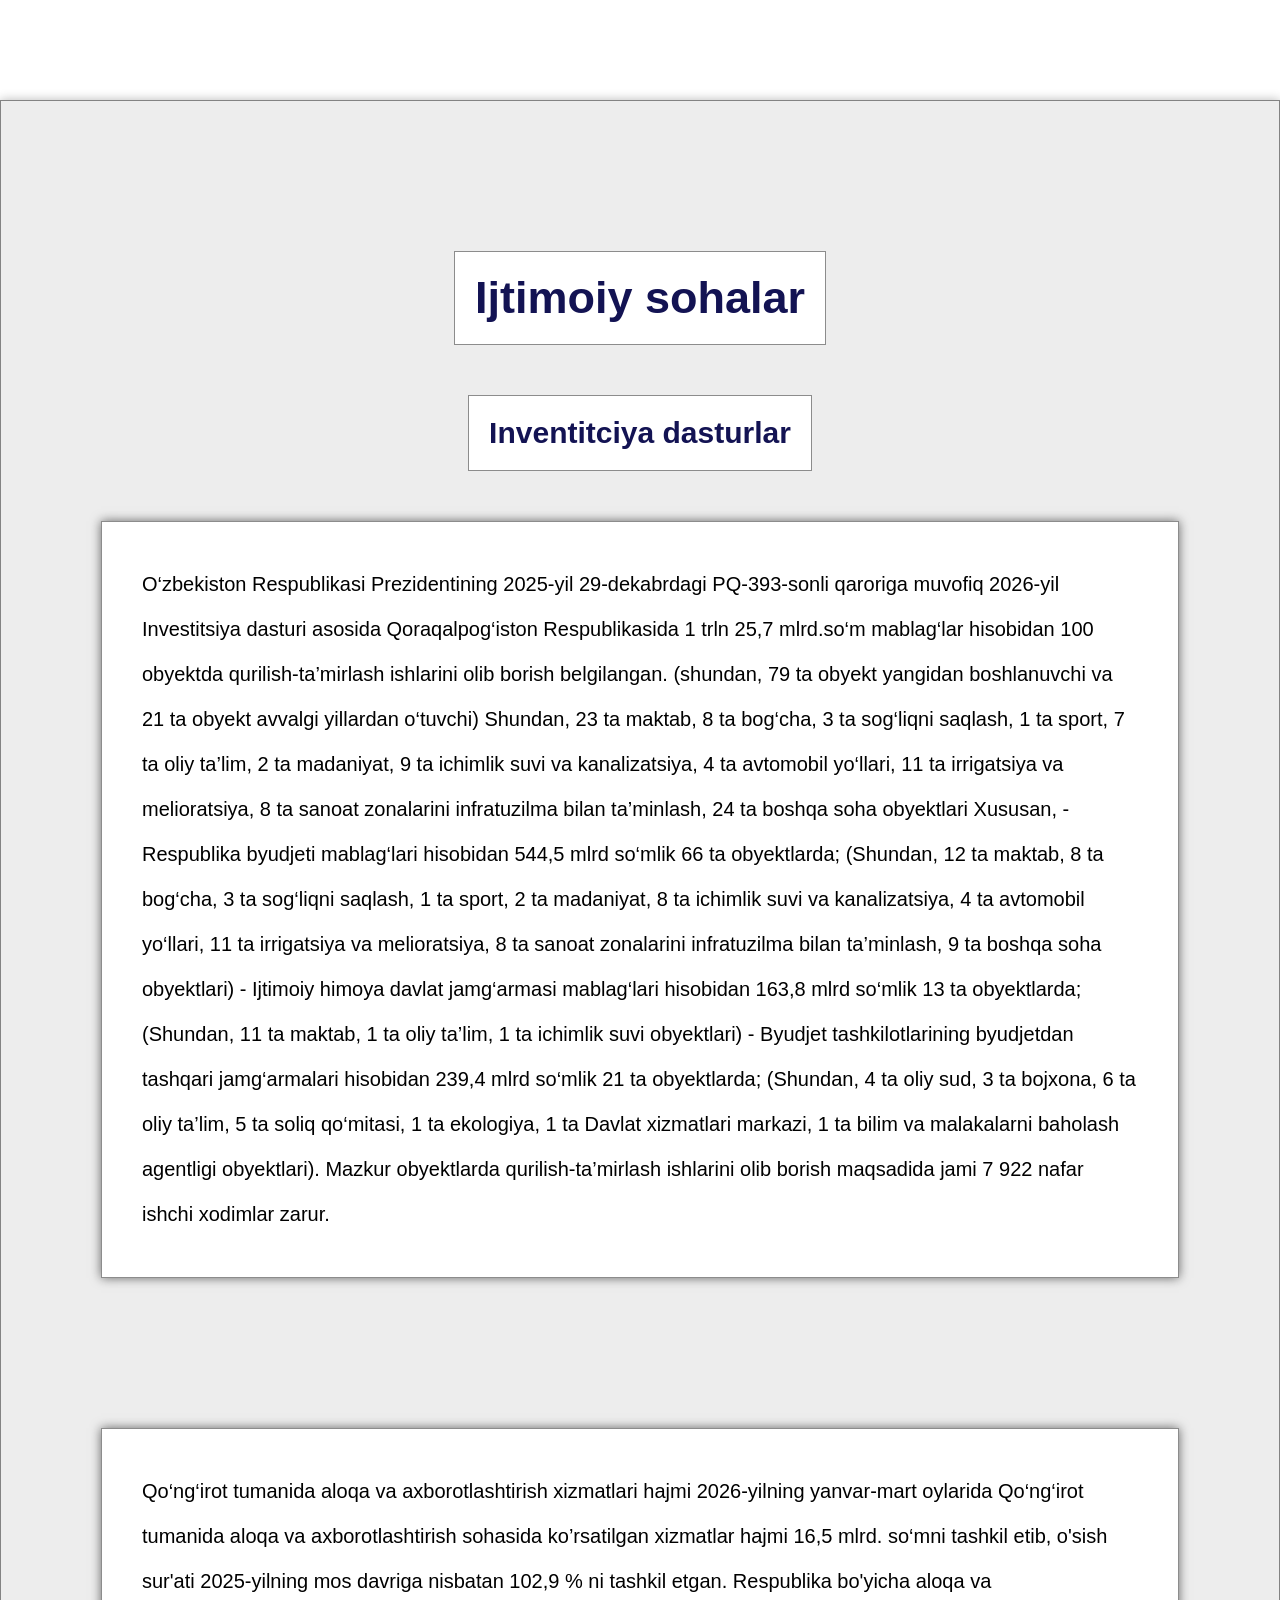
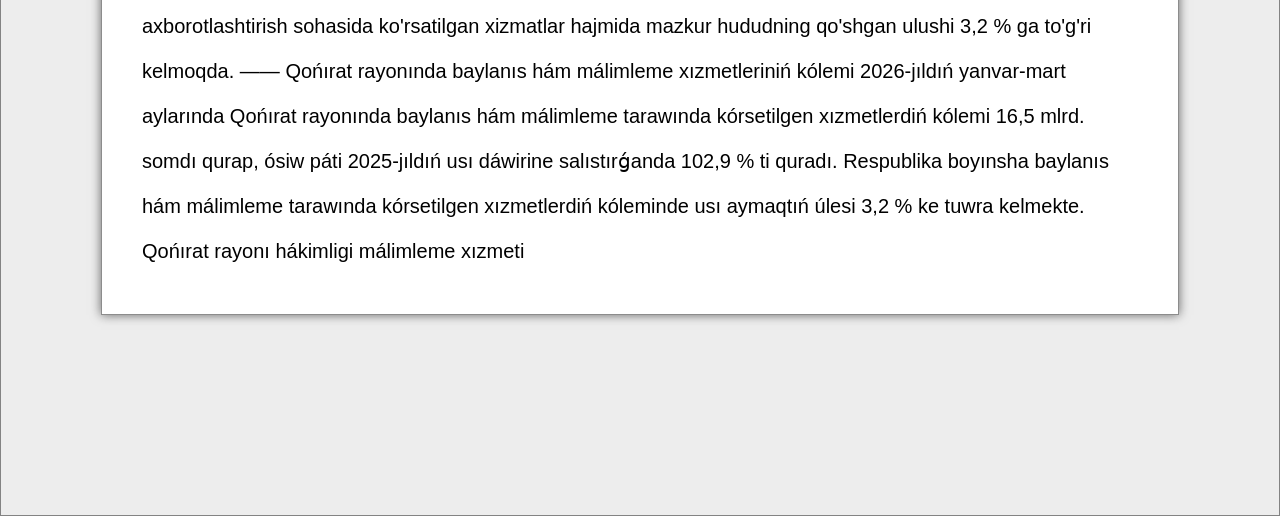
<file: a.html>
<!DOCTYPE html>
<html lang="en">

<head>
    <meta charset="UTF-8">
    <meta name="viewport" content="width=device-width, initial-scale=1.0">
    <title>Document</title>
    <link rel="stylesheet" href="./style.css">
</head>

<body>

    <div class="container1">
        <h1 class="hokimyat">Ijtimoiy sohalar</h1>
        <h1 class="title">Inventitciya dasturlar</h1>
        <p class="malumot">O‘zbekiston Respublikasi Prezidentining 2025-yil 29-dekabrdagi PQ-393-sonli qaroriga muvofiq
            2026-yil Investitsiya dasturi asosida Qoraqalpog‘iston Respublikasida 1 trln 25,7 mlrd.so‘m mablag‘lar
            hisobidan 100 obyektda qurilish-ta’mirlash ishlarini olib borish belgilangan. (shundan, 79 ta obyekt
            yangidan boshlanuvchi va 21 ta obyekt avvalgi yillardan o‘tuvchi)

            Shundan, 23 ta maktab, 8 ta bog‘cha, 3 ta sog‘liqni saqlash, 1 ta sport, 7 ta oliy ta’lim, 2 ta madaniyat, 9
            ta ichimlik suvi va kanalizatsiya, 4 ta avtomobil yo‘llari, 11 ta irrigatsiya va melioratsiya, 8 ta sanoat
            zonalarini infratuzilma bilan ta’minlash, 24 ta boshqa soha obyektlari

            Xususan,

            - Respublika byudjeti mablag‘lari hisobidan 544,5 mlrd so‘mlik 66 ta obyektlarda;

            (Shundan, 12 ta maktab, 8 ta bog‘cha, 3 ta sog‘liqni saqlash, 1 ta sport, 2 ta madaniyat, 8 ta ichimlik suvi
            va kanalizatsiya, 4 ta avtomobil yo‘llari, 11 ta irrigatsiya va melioratsiya, 8 ta sanoat zonalarini
            infratuzilma bilan ta’minlash, 9 ta boshqa soha obyektlari)

            - Ijtimoiy himoya davlat jamg‘armasi mablag‘lari hisobidan 163,8 mlrd so‘mlik 13 ta obyektlarda;

            (Shundan, 11 ta maktab, 1 ta oliy ta’lim, 1 ta ichimlik suvi obyektlari)

            - Byudjet tashkilotlarining byudjetdan tashqari jamg‘armalari hisobidan 239,4 mlrd so‘mlik 21 ta
            obyektlarda;

            (Shundan, 4 ta oliy sud, 3 ta bojxona, 6 ta oliy ta’lim, 5 ta soliq qo‘mitasi, 1 ta ekologiya, 1 ta Davlat
            xizmatlari markazi,

            1 ta bilim va malakalarni baholash agentligi obyektlari).

            Mazkur obyektlarda qurilish-ta’mirlash ishlarini olib borish maqsadida jami 7 922 nafar ishchi xodimlar
            zarur.</p>
        <p class="malumot">Qo‘ng‘irot tumanida aloqa va axborotlashtirish xizmatlari hajmi

            2026-yilning yanvar-mart oylarida Qo‘ng‘irot tumanida aloqa va axborotlashtirish sohasida ko’rsatilgan
            xizmatlar hajmi 16,5 mlrd. so‘mni tashkil etib, o'sish sur'ati 2025-yilning mos davriga nisbatan 102,9 % ni
            tashkil etgan. Respublika bo'yicha aloqa va axborotlashtirish sohasida ko'rsatilgan xizmatlar hajmida mazkur
            hududning qo'shgan ulushi 3,2 % ga to'g'ri kelmoqda.

            ——

            Qońırat rayonında baylanıs hám málimleme xızmetleriniń kólemi

            2026-jıldıń yanvar-mart aylarında Qońırat rayonında baylanıs hám málimleme tarawında kórsetilgen
            xızmetlerdiń kólemi 16,5 mlrd. somdı qurap, ósiw páti 2025-jıldıń usı dáwirine salıstırǵanda 102,9 % ti
            quradı. Respublika boyınsha baylanıs hám málimleme tarawında kórsetilgen xızmetlerdiń kóleminde usı aymaqtıń
            úlesi 3,2 % ke tuwra kelmekte.

            Qońırat rayonı hákimligi málimleme xızmeti
            
    </div>
</body>

</html>
</file>
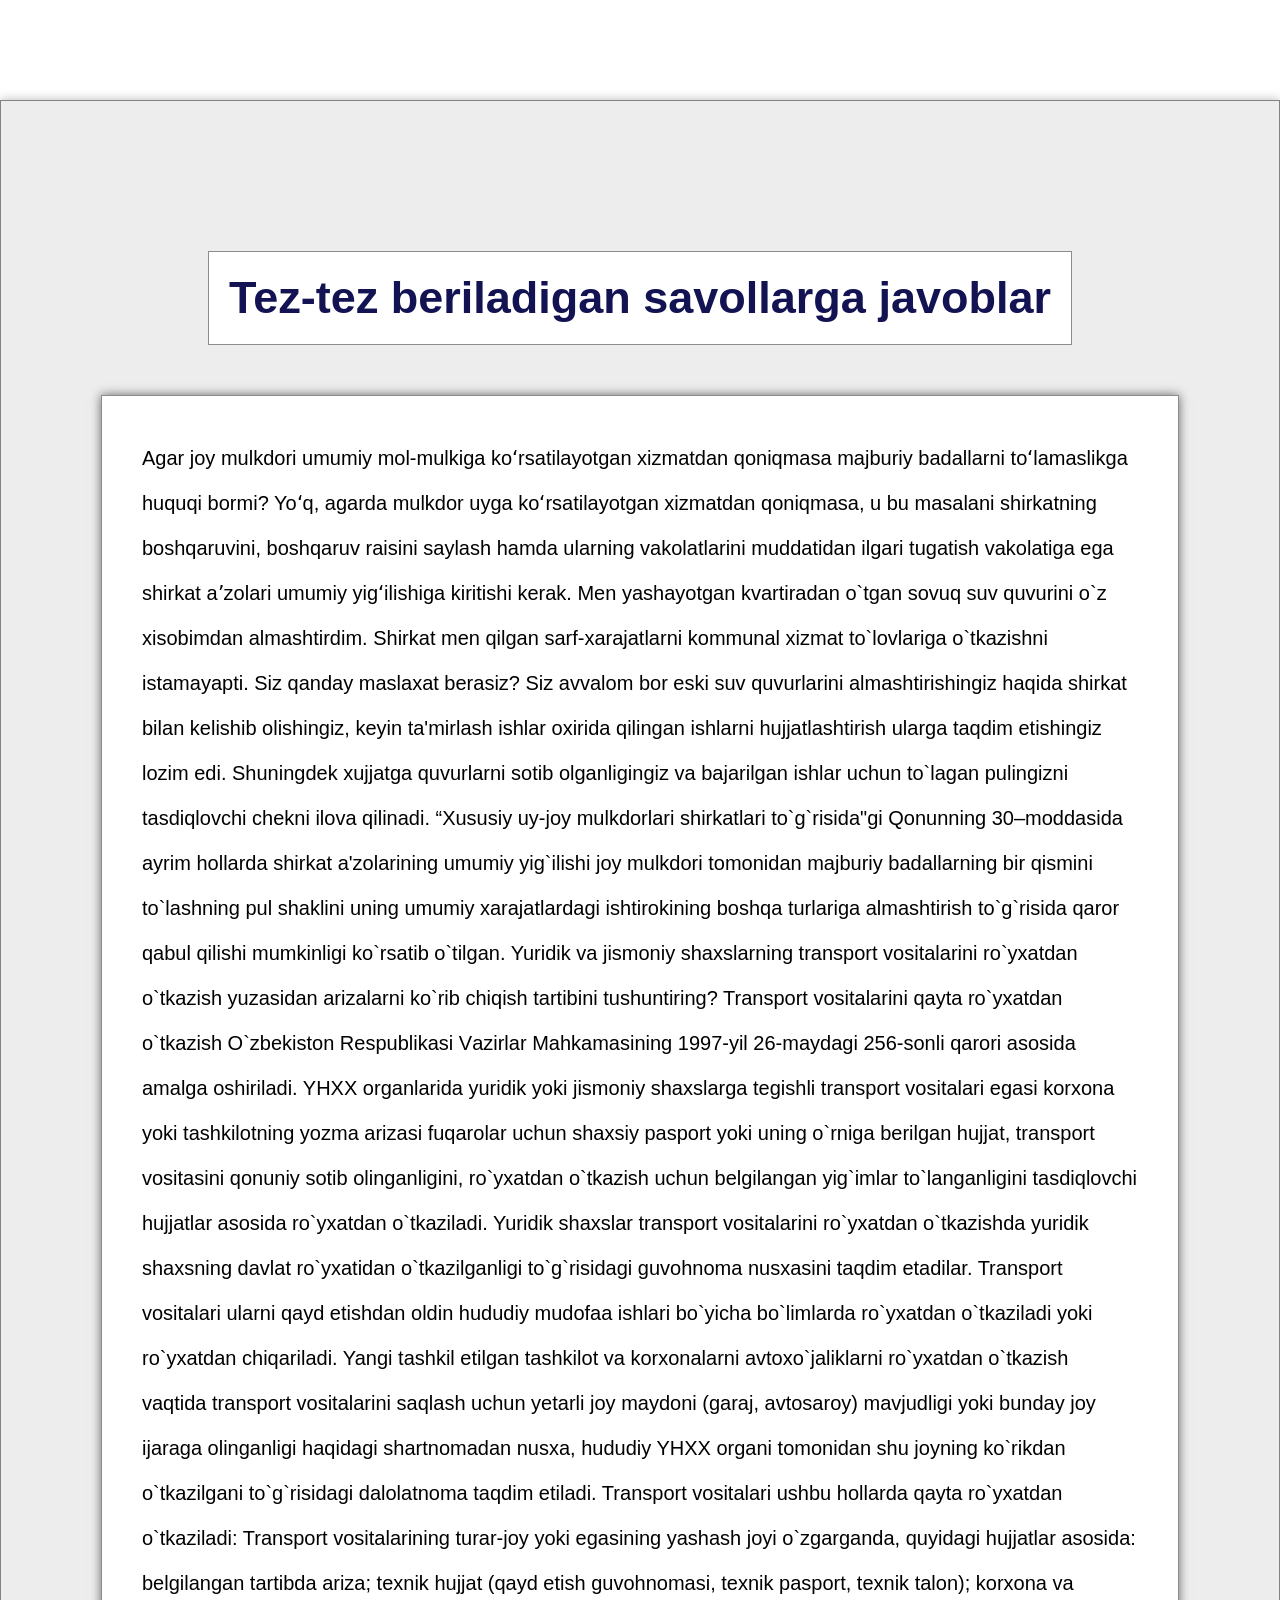
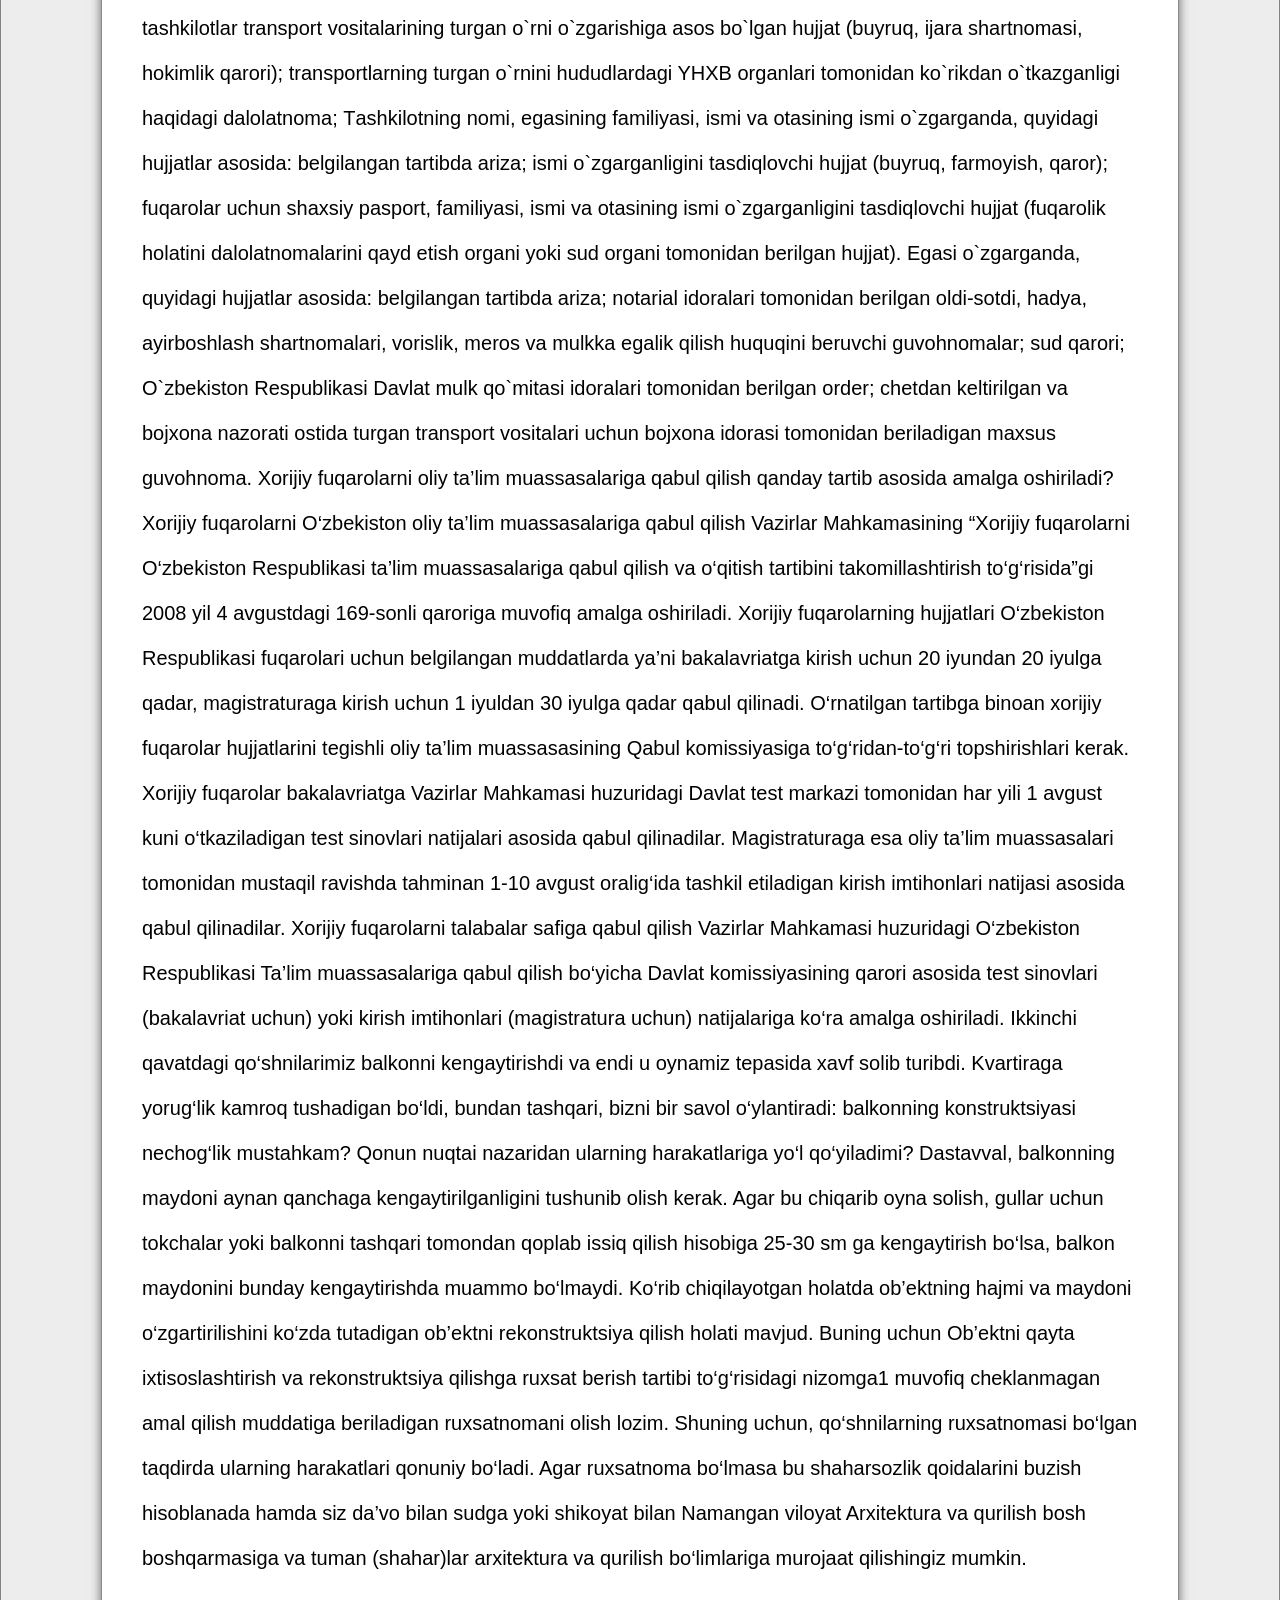
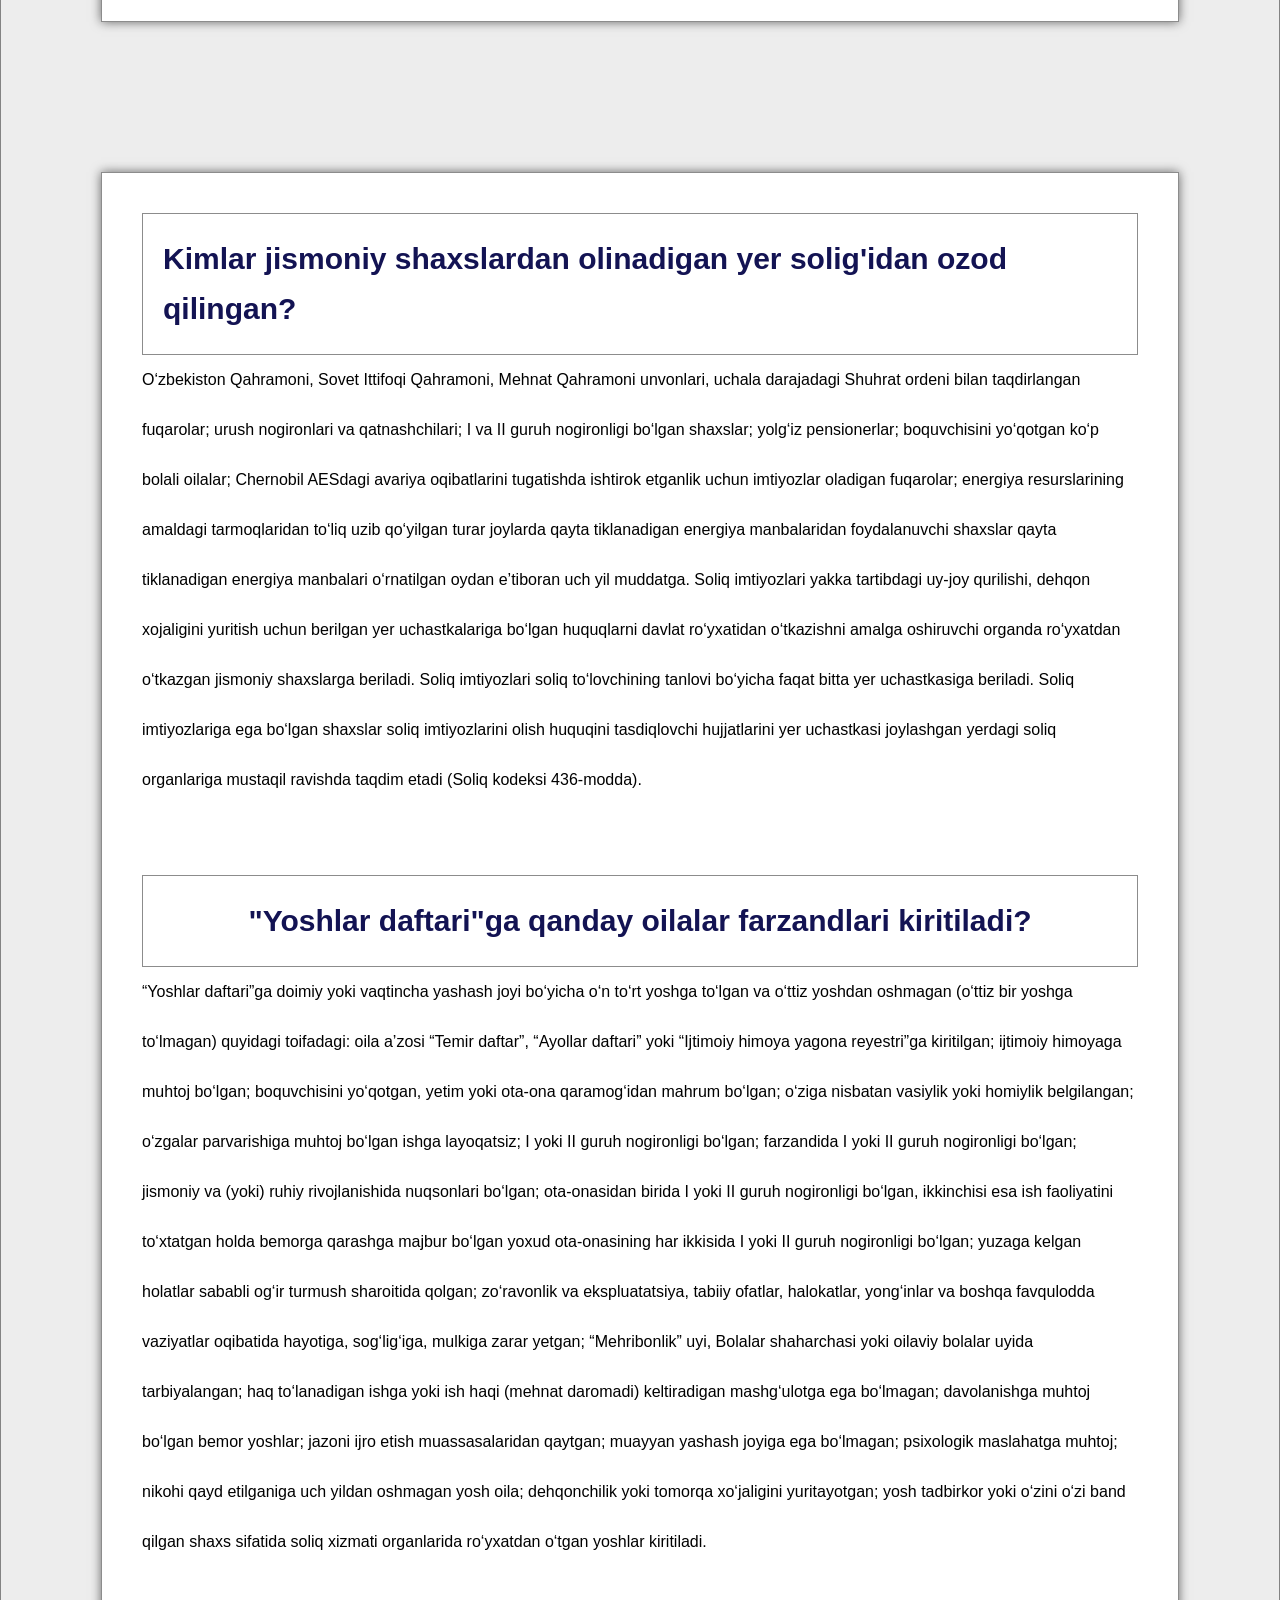
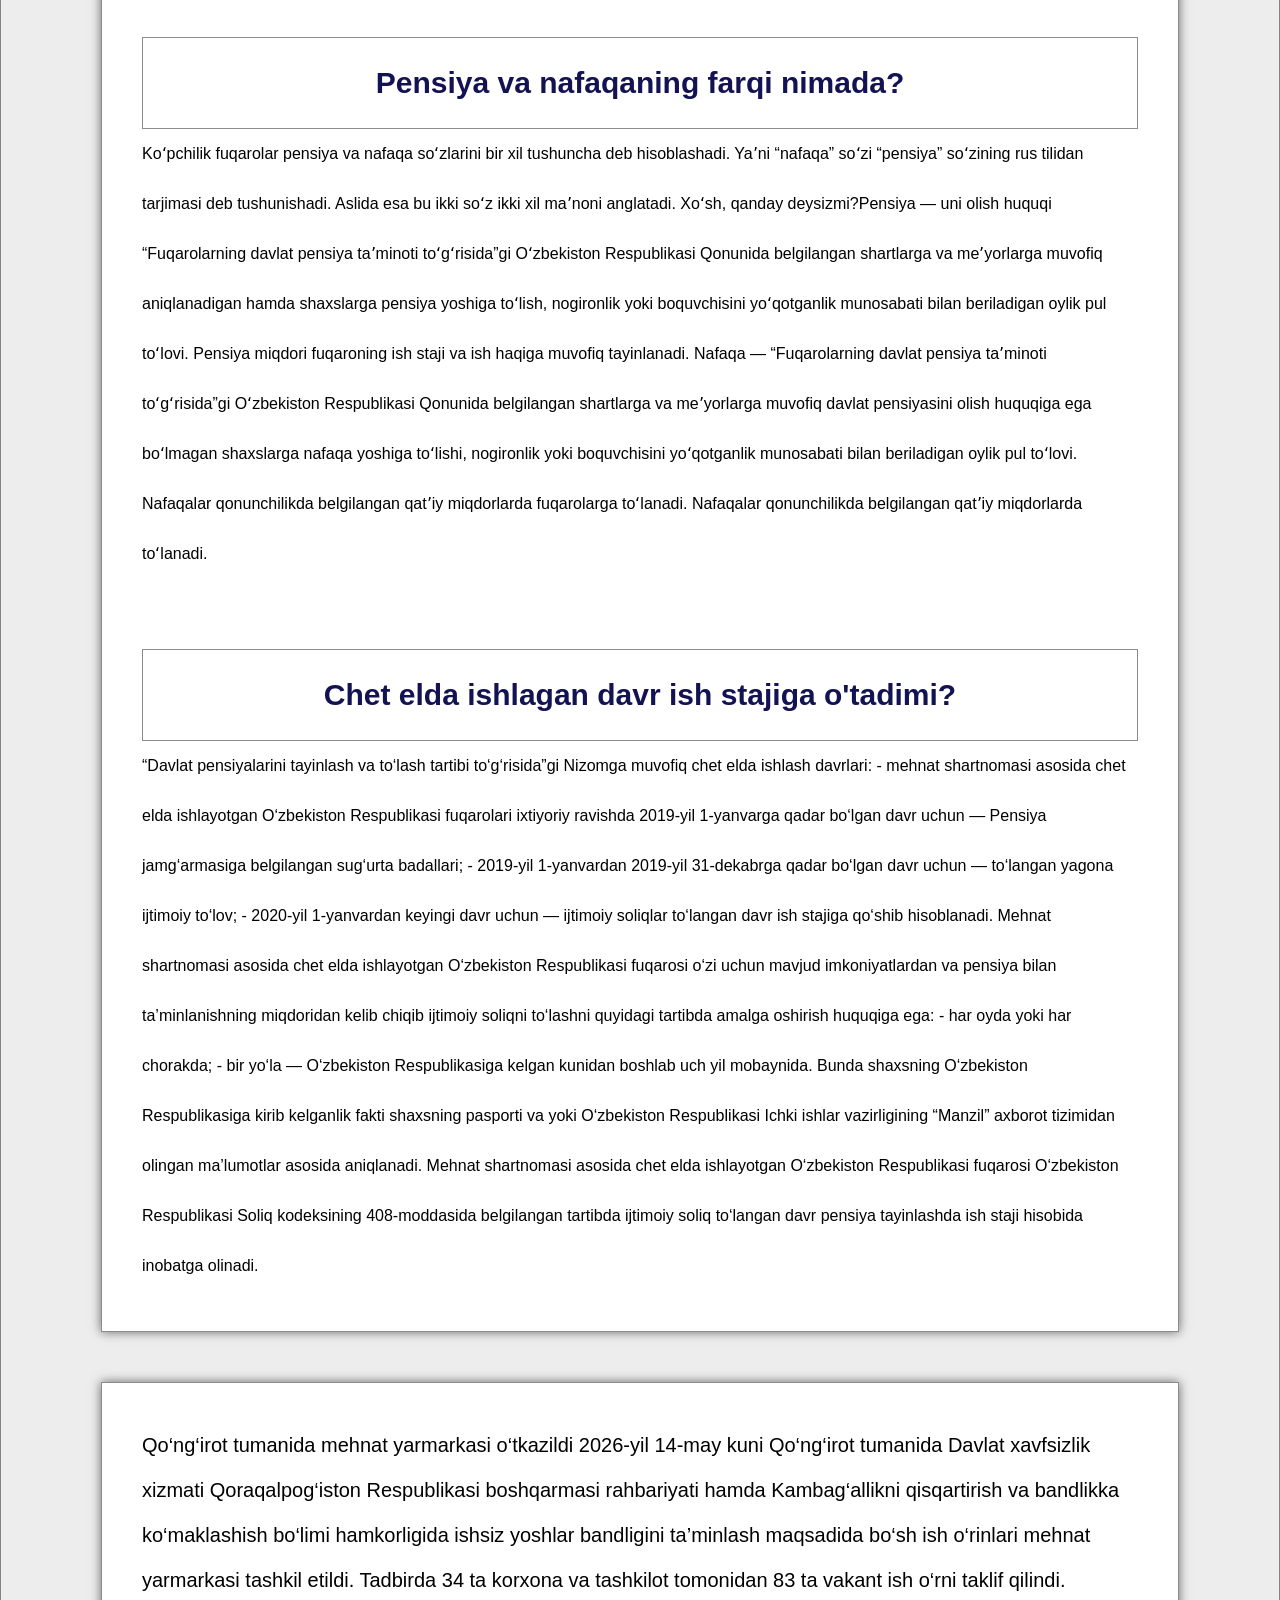
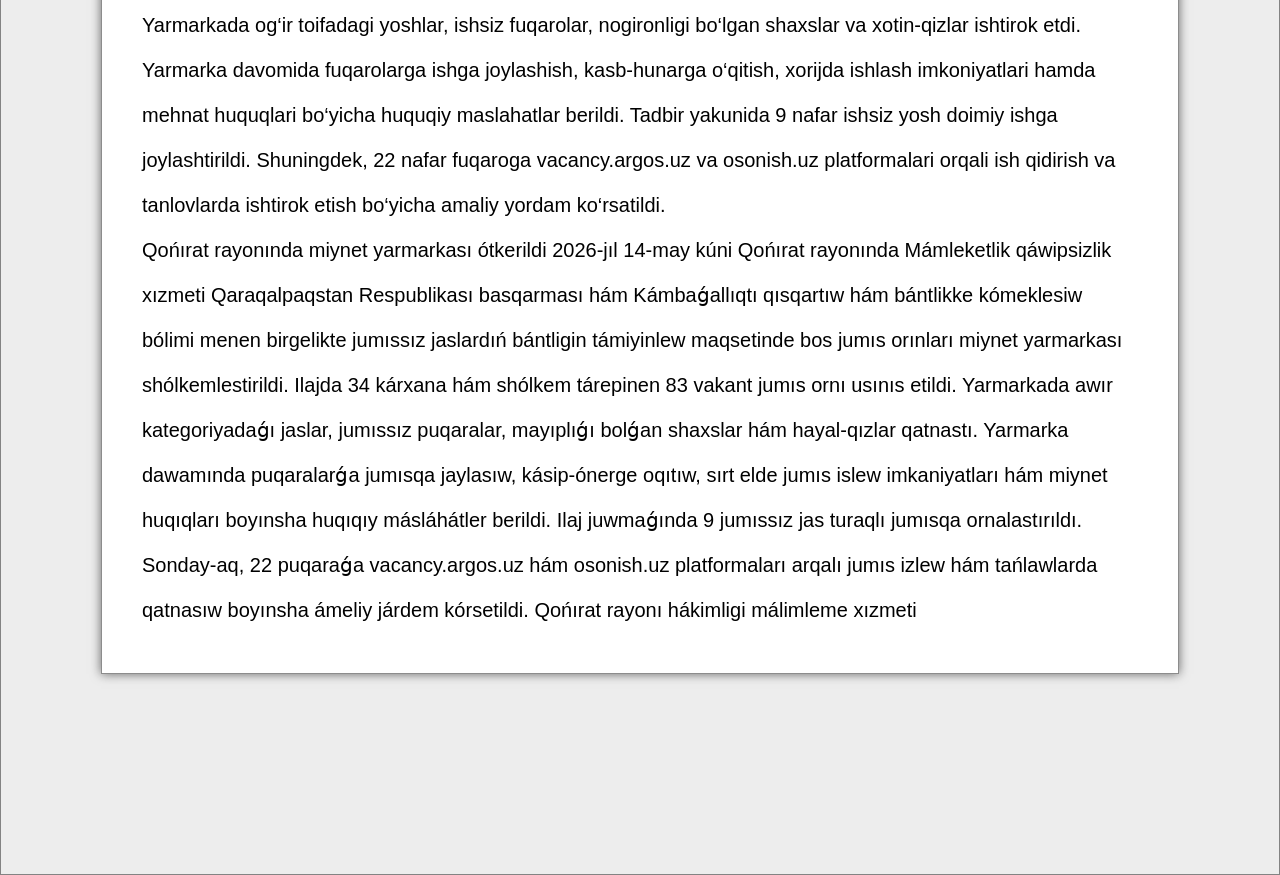
<file: f.html>
<!DOCTYPE html>
<html lang="en">

<head>
    <meta charset="UTF-8">
    <meta name="viewport" content="width=device-width, initial-scale=1.0">
    <title>Document</title>
    <link rel="stylesheet" href="./style.css">
</head>

<body>

    <div class="container1">
        <h1 class="hokimyat">Tez-tez beriladigan savollarga javoblar</h1>
        <p class="malumot">​Agar joy mulkdori umumiy mol-mulkiga koʻrsatilayotgan xizmatdan qoniqmasa majburiy
            badallarni toʻlamaslikga huquqi bormi?
            Yoʻq, agarda mulkdor uyga koʻrsatilayotgan xizmatdan qoniqmasa, u bu masalani shirkatning boshqaruvini,
            boshqaruv raisini saylash hamda ularning vakolatlarini muddatidan ilgari tugatish vakolatiga ega shirkat
            aʼzolari umumiy yigʻilishiga kiritishi kerak.

            Men yashаyotgаn kvаrtirаdаn o`tgаn sovuq suv quvurini o`z xisobimdаn аlmаshtirdim. Shirkаt men qilgаn
            sаrf-xаrаjаtlаrni kommunаl xizmаt to`lovlаrigа o`tkаzishni istаmаyapti. Siz qаndаy mаslаxаt berаsiz?
            Siz аvvаlom bor eski suv quvurlаrini аlmаshtirishingiz hаqidа shirkаt bilаn kelishib olishingiz, keyin
            tа'mirlаsh ishlаr oxiridа qilingаn ishlаrni hujjаtlаshtirish ulаrgа tаqdim etishingiz lozim edi. Shuningdek
            xujjаtgа quvurlаrni sotib olgаnligingiz vа bаjаrilgаn ishlаr uchun to`lаgаn pulingizni tаsdiqlovchi chekni
            ilovа qilinаdi. “Xususiy uy-joy mulkdorlаri shirkаtlаri to`g`risidа"gi Qonunning 30–moddаsidа аyrim hollаrdа
            shirkаt а'zolаrining umumiy yig`ilishi joy mulkdori tomonidаn mаjburiy bаdаllаrning bir qismini to`lаshning
            pul shаklini uning umumiy xаrаjаtlаrdаgi ishtirokining boshqа turlаrigа аlmаshtirish to`g`risidа qаror qаbul
            qilishi mumkinligi ko`rsаtib o`tilgаn.

            Yuridik vа jismoniy shаxslаrning trаnsport vositаlаrini ro`yxаtdаn o`tkаzish yuzаsidаn аrizаlаrni ko`rib
            chiqish tаrtibini tushuntiring?
            Trаnsport vositаlаrini qаytа ro`yxаtdаn o`tkаzish O`zbekiston Respublikаsi Vаzirlаr Mаhkаmаsining 1997-yil
            26-mаydаgi 256-sonli qаrori аsosidа аmаlgа oshirilаdi.
            YHXX orgаnlаridа yuridik yoki jismoniy shаxslаrgа tegishli trаnsport vositаlаri egаsi korxonа yoki
            tаshkilotning yozmа аrizаsi fuqаrolаr uchun shаxsiy pаsport yoki uning o`rnigа berilgаn hujjаt, trаnsport
            vositаsini qonuniy sotib olingаnligini, ro`yxаtdаn o`tkаzish uchun belgilаngаn yig`imlаr to`lаngаnligini
            tаsdiqlovchi hujjаtlаr аsosidа ro`yxаtdаn o`tkаzilаdi.
            Yuridik shаxslаr trаnsport vositаlаrini ro`yxаtdаn o`tkаzishdа yuridik shаxsning dаvlаt ro`yxаtidаn
            o`tkаzilgаnligi to`g`risidаgi guvohnomа nusxаsini tаqdim etаdilаr.
            Trаnsport vositаlаri ulаrni qаyd etishdаn oldin hududiy mudofаа ishlаri bo`yichа bo`limlаrdа ro`yxаtdаn
            o`tkаzilаdi yoki ro`yxаtdаn chiqаrilаdi.
            Yangi tаshkil etilgаn tаshkilot vа korxonаlаrni аvtoxo`jаliklаrni ro`yxаtdаn o`tkаzish vаqtidа trаnsport
            vositаlаrini sаqlаsh uchun yetаrli joy mаydoni (gаrаj, аvtosаroy) mаvjudligi yoki bundаy joy ijаrаgа
            olingаnligi hаqidаgi shаrtnomаdаn nusxа, hududiy YHXX orgаni tomonidаn shu joyning ko`rikdаn o`tkаzilgаni
            to`g`risidаgi dаlolаtnomа tаqdim etilаdi.
            Trаnsport vositаlаri ushbu hollаrdа qаytа ro`yxаtdаn o`tkаzilаdi:
            Trаnsport vositаlаrining turаr-joy yoki egаsining yashаsh joyi o`zgаrgаndа, quyidаgi hujjаtlаr аsosidа:
            belgilаngаn tаrtibdа аrizа;
            texnik hujjаt (qаyd etish guvohnomаsi, texnik pаsport, texnik tаlon);
            korxonа vа tаshkilotlаr trаnsport vositаlаrining turgаn o`rni o`zgаrishigа аsos bo`lgаn hujjаt (buyruq,
            ijаrа shаrtnomаsi, hokimlik qаrori);
            trаnsportlаrning turgаn o`rnini hududlаrdаgi YHXB orgаnlаri tomonidаn ko`rikdаn o`tkаzgаnligi hаqidаgi
            dаlolаtnomа;
            Tаshkilotning nomi, egаsining fаmiliyasi, ismi vа otаsining ismi o`zgаrgаndа, quyidаgi hujjаtlаr аsosidа:
            belgilаngаn tаrtibdа аrizа;
            ismi o`zgаrgаnligini tаsdiqlovchi hujjаt (buyruq, fаrmoyish, qаror);
            fuqаrolаr uchun shаxsiy pаsport, fаmiliyasi, ismi vа otаsining ismi o`zgаrgаnligini tаsdiqlovchi hujjаt
            (fuqаrolik holаtini dаlolаtnomаlаrini qаyd etish orgаni yoki sud orgаni tomonidаn berilgаn hujjаt).
            Egаsi o`zgаrgаndа, quyidаgi hujjаtlаr аsosidа:
            belgilаngаn tаrtibdа аrizа;
            notаriаl idorаlаri tomonidаn berilgаn oldi-sotdi, hаdya, аyirboshlаsh shаrtnomаlаri, vorislik, meros vа
            mulkkа egаlik qilish huquqini beruvchi guvohnomаlаr;
            sud qаrori;
            O`zbekiston Respublikаsi Dаvlаt mulk qo`mitаsi idorаlаri tomonidаn berilgаn order;
            chetdаn keltirilgаn vа bojxonа nаzorаti ostidа turgаn trаnsport vositаlаri uchun bojxonа idorаsi tomonidаn
            berilаdigаn mаxsus guvohnomа.

            Xorijiy fuqarolarni oliy ta’lim muassasalariga qabul qilish qanday tartib asosida amalga oshiriladi?
            Xorijiy fuqarolarni O‘zbekiston oliy ta’lim muassasalariga qabul qilish Vazirlar Mahkamasining “Xorijiy
            fuqarolarni O‘zbekiston Respublikasi ta’lim muassasalariga qabul qilish va o‘qitish tartibini
            takomillashtirish to‘g‘risida”gi 2008 yil 4 avgustdagi 169-sonli qaroriga muvofiq amalga oshiriladi.
            Xorijiy fuqarolarning hujjatlari O‘zbekiston Respublikasi fuqarolari uchun belgilangan muddatlarda ya’ni
            bakalavriatga kirish uchun 20 iyundan 20 iyulga qadar, magistraturaga kirish uchun 1 iyuldan 30 iyulga qadar
            qabul qilinadi. O‘rnatilgan tartibga binoan xorijiy fuqarolar hujjatlarini tegishli oliy ta’lim
            muassasasining Qabul komissiyasiga to‘g‘ridan-to‘g‘ri topshirishlari kerak.
            Xorijiy fuqarolar bakalavriatga Vazirlar Mahkamasi huzuridagi Davlat test markazi tomonidan har yili 1
            avgust kuni o‘tkaziladigan test sinovlari natijalari asosida qabul qilinadilar. Magistraturaga esa oliy
            ta’lim muassasalari tomonidan mustaqil ravishda tahminan 1-10 avgust oralig‘ida tashkil etiladigan kirish
            imtihonlari natijasi asosida qabul qilinadilar.
            Xorijiy fuqarolarni talabalar safiga qabul qilish Vazirlar Mahkamasi huzuridagi O‘zbekiston Respublikasi
            Ta’lim muassasalariga qabul qilish bo‘yicha Davlat komissiyasining qarori asosida test sinovlari
            (bakalavriat uchun) yoki kirish imtihonlari (magistratura uchun) natijalariga ko‘ra amalga oshiriladi.

            Ikkinchi qavatdagi qo‘shnilarimiz balkonni kengaytirishdi va endi u oynamiz tepasida xavf solib turibdi.
            Kvartiraga yorug‘lik kamroq tushadigan bo‘ldi, bundan tashqari, bizni bir savol o‘ylantiradi: balkonning
            konstruktsiyasi nechog‘lik mustahkam? Qonun nuqtai nazaridan ularning harakatlariga yo‘l qo‘yiladimi?
            Dastavval, balkonning maydoni aynan qanchaga kengaytirilganligini tushunib olish kerak. Agar bu chiqarib
            oyna solish, gullar uchun tokchalar yoki balkonni tashqari tomondan qoplab issiq qilish hisobiga 25-30 sm ga
            kengaytirish bo‘lsa, balkon maydonini bunday kengaytirishda muammo bo‘lmaydi. Ko‘rib chiqilayotgan holatda
            ob’ektning hajmi va maydoni o‘zgartirilishini ko‘zda tutadigan ob’ektni rekonstruktsiya qilish holati
            mavjud. Buning uchun Ob’ektni qayta ixtisoslashtirish va rekonstruktsiya qilishga ruxsat berish tartibi
            to‘g‘risidagi nizomga1 muvofiq cheklanmagan amal qilish muddatiga beriladigan ruxsatnomani olish lozim.
            Shuning uchun, qo‘shnilarning ruxsatnomasi bo‘lgan taqdirda ularning harakatlari qonuniy bo‘ladi. Agar
            ruxsatnoma bo‘lmasa bu shaharsozlik qoidalarini buzish hisoblanada hamda siz da’vo bilan sudga yoki shikoyat
            bilan Namangan viloyat Arxitektura va qurilish bosh boshqarmasiga va tuman (shahar)lar arxitektura va
            qurilish bo‘limlariga murojaat qilishingiz mumkin.
        </p>
        <div class="grid">
            <div class="yer">
                <h1 class="title">Kimlar jismoniy shaxslardan olinadigan yer solig'idan ozod qilingan?</h1>
                <p>O‘zbekiston Qahramoni, Sovet Ittifoqi Qahramoni, Mehnat Qahramoni unvonlari, uchala darajadagi
                    Shuhrat
                    ordeni bilan taqdirlangan fuqarolar;
                    urush nogironlari va qatnashchilari;
                    I va II guruh nogironligi bo‘lgan shaxslar;
                    yolg‘iz pensionerlar;
                    boquvchisini yo‘qotgan ko‘p bolali oilalar;
                    Chernobil AESdagi avariya oqibatlarini tugatishda ishtirok etganlik uchun imtiyozlar oladigan
                    fuqarolar;
                    energiya resurslarining amaldagi tarmoqlaridan to‘liq uzib qo‘yilgan turar joylarda qayta
                    tiklanadigan
                    energiya manbalaridan foydalanuvchi shaxslar qayta tiklanadigan energiya manbalari o‘rnatilgan oydan
                    e’tiboran uch yil muddatga. ​


                    Soliq imtiyozlari yakka tartibdagi uy-joy qurilishi, dehqon xojaligini yuritish uchun berilgan yer
                    uchastkalariga bo‘lgan huquqlarni davlat ro‘yxatidan o‘tkazishni amalga oshiruvchi organda
                    ro‘yxatdan
                    o‘tkazgan jismoniy shaxslarga beriladi. Soliq imtiyozlari soliq to‘lovchining tanlovi bo‘yicha faqat
                    bitta yer uchastkasiga beriladi. Soliq imtiyozlariga ega bo‘lgan shaxslar soliq imtiyozlarini olish
                    huquqini tasdiqlovchi hujjatlarini yer uchastkasi joylashgan yerdagi soliq organlariga mustaqil
                    ravishda
                    taqdim etadi (Soliq kodeksi 436-modda).</p>
            </div>
            <div class="yosh">
                <h1 class="title">"Yoshlar daftari"ga qanday oilalar farzandlari kiritiladi?</h1>
                <p>“Yoshlar daftari”ga doimiy yoki vaqtincha yashash joyi bo‘yicha o‘n to‘rt yoshga to‘lgan va o‘ttiz
                    yoshdan oshmagan (o‘ttiz bir yoshga to‘lmagan) quyidagi toifadagi: oila a’zosi “Temir daftar”,
                    “Ayollar
                    daftari” yoki “Ijtimoiy himoya yagona reyestri”ga kiritilgan; ijtimoiy himoyaga muhtoj bo‘lgan;
                    boquvchisini yo‘qotgan, yetim yoki ota-ona qaramog‘idan mahrum bo‘lgan; o‘ziga nisbatan vasiylik
                    yoki
                    homiylik belgilangan; o‘zgalar parvarishiga muhtoj bo‘lgan ishga layoqatsiz; I yoki II guruh
                    nogironligi
                    bo‘lgan; farzandida I yoki II guruh nogironligi bo‘lgan; jismoniy va (yoki) ruhiy rivojlanishida
                    nuqsonlari bo‘lgan; ota-onasidan birida I yoki II guruh nogironligi bo‘lgan, ikkinchisi esa ish
                    faoliyatini to‘xtatgan holda bemorga qarashga majbur bo‘lgan yoxud ota-onasining har ikkisida I yoki
                    II
                    guruh nogironligi bo‘lgan; yuzaga kelgan holatlar sababli og‘ir turmush sharoitida qolgan;
                    zo‘ravonlik
                    va ekspluatatsiya, tabiiy ofatlar, halokatlar, yong‘inlar va boshqa favqulodda vaziyatlar oqibatida
                    hayotiga, sog‘lig‘iga, mulkiga zarar yetgan; “Mehribonlik” uyi, Bolalar shaharchasi yoki oilaviy
                    bolalar
                    uyida tarbiyalangan; haq to‘lanadigan ishga yoki ish haqi (mehnat daromadi) keltiradigan
                    mashg‘ulotga
                    ega bo‘lmagan; davolanishga muhtoj bo‘lgan bemor yoshlar; jazoni ijro etish muassasalaridan qaytgan;
                    muayyan yashash joyiga ega bo‘lmagan; psixologik maslahatga muhtoj; nikohi qayd etilganiga uch
                    yildan
                    oshmagan yosh oila; dehqonchilik yoki tomorqa xo‘jaligini yuritayotgan; yosh tadbirkor yoki o‘zini
                    o‘zi
                    band qilgan shaxs sifatida soliq xizmati organlarida ro‘yxatdan o‘tgan yoshlar kiritiladi.</p>
            </div>
            <div class="pen">
                <h1 class="title">Pensiya va nafaqaning farqi nimada?</h1>
                <p>Koʻpchilik fuqarolar pensiya va nafaqa soʻzlarini bir xil tushuncha deb hisoblashadi. Yaʼni “nafaqa”
                    soʻzi “pensiya” soʻzining rus tilidan tarjimasi deb tushunishadi. Aslida esa bu ikki soʻz ikki xil
                    maʼnoni anglatadi. Xoʻsh, qanday deysizmi?Pensiya — uni olish huquqi “Fuqarolarning davlat pensiya
                    taʼminoti toʻgʻrisida”gi Oʻzbekiston Respublikasi Qonunida belgilangan shartlarga va meʼyorlarga
                    muvofiq
                    aniqlanadigan hamda shaxslarga pensiya yoshiga toʻlish, nogironlik yoki boquvchisini yoʻqotganlik
                    munosabati bilan beriladigan oylik pul toʻlovi. Pensiya miqdori fuqaroning ish staji va ish haqiga
                    muvofiq tayinlanadi.

                    Nafaqa — “Fuqarolarning davlat pensiya taʼminoti toʻgʻrisida”gi Oʻzbekiston Respublikasi Qonunida
                    belgilangan shartlarga va meʼyorlarga muvofiq davlat pensiyasini olish huquqiga ega boʻlmagan
                    shaxslarga
                    nafaqa yoshiga toʻlishi, nogironlik yoki boquvchisini yoʻqotganlik munosabati bilan beriladigan
                    oylik
                    pul toʻlovi. Nafaqalar qonunchilikda belgilangan qatʼiy miqdorlarda fuqarolarga toʻlanadi. Nafaqalar
                    qonunchilikda belgilangan qatʼiy miqdorlarda toʻlanadi.</p>
            </div>
            <div class="chet">
                <h1 class="title">Chet elda ishlagan davr ish stajiga o'tadimi?</h1>
                <p>“Davlat pensiyalarini tayinlash va to‘lash tartibi to‘g‘risida”gi Nizomga muvofiq chet elda ishlash
                    davrlari:

                    - mehnat shartnomasi asosida chet elda ishlayotgan O‘zbekiston Respublikasi fuqarolari ixtiyoriy
                    ravishda 2019-yil 1-yanvarga qadar bo‘lgan davr uchun — Pensiya jamg‘armasiga belgilangan sug‘urta
                    badallari;

                    - 2019-yil 1-yanvardan 2019-yil 31-dekabrga qadar bo‘lgan davr uchun — to‘langan yagona ijtimoiy
                    to‘lov;

                    - 2020-yil 1-yanvardan keyingi davr uchun — ijtimoiy soliqlar to‘langan davr ish stajiga qo‘shib
                    hisoblanadi.

                    Mehnat shartnomasi asosida chet elda ishlayotgan O‘zbekiston Respublikasi fuqarosi o‘zi uchun mavjud
                    imkoniyatlardan va pensiya bilan ta’minlanishning miqdoridan kelib chiqib ijtimoiy soliqni to‘lashni
                    quyidagi tartibda amalga oshirish huquqiga ega:

                    - har oyda yoki har chorakda;

                    - bir yo‘la — O‘zbekiston Respublikasiga kelgan kunidan boshlab uch yil mobaynida.

                    Bunda shaxsning O‘zbekiston Respublikasiga kirib kelganlik fakti shaxsning pasporti va yoki
                    O‘zbekiston
                    Respublikasi Ichki ishlar vazirligining “Manzil” axborot tizimidan olingan ma’lumotlar asosida
                    aniqlanadi. Mehnat shartnomasi asosida chet elda ishlayotgan O‘zbekiston Respublikasi fuqarosi
                    O‘zbekiston Respublikasi Soliq kodeksining 408-moddasida belgilangan tartibda ijtimoiy soliq
                    to‘langan
                    davr pensiya tayinlashda ish staji hisobida inobatga olinadi. </p>
            </div>
        </div>
        <p class="malumot">Qo‘ng‘irot tumanida mehnat yarmarkasi o‘tkazildi

            2026-yil 14-may kuni Qo‘ng‘irot tumanida Davlat xavfsizlik xizmati Qoraqalpog‘iston Respublikasi boshqarmasi
            rahbariyati hamda Kambag‘allikni qisqartirish va bandlikka ko‘maklashish bo‘limi hamkorligida ishsiz yoshlar
            bandligini ta’minlash maqsadida bo‘sh ish o‘rinlari mehnat yarmarkasi tashkil etildi.

            Tadbirda 34 ta korxona va tashkilot tomonidan 83 ta vakant ish o‘rni taklif qilindi. Yarmarkada og‘ir
            toifadagi yoshlar, ishsiz fuqarolar, nogironligi bo‘lgan shaxslar va xotin-qizlar ishtirok etdi.

            Yarmarka davomida fuqarolarga ishga joylashish, kasb-hunarga o‘qitish, xorijda ishlash imkoniyatlari hamda
            mehnat huquqlari bo‘yicha huquqiy maslahatlar berildi.

            Tadbir yakunida 9 nafar ishsiz yosh doimiy ishga joylashtirildi. Shuningdek, 22 nafar fuqaroga
            vacancy.argos.uz va osonish.uz platformalari orqali ish qidirish va tanlovlarda ishtirok etish bo‘yicha
            amaliy yordam ko‘rsatildi. <br>

            Qońırat rayonında miynet yarmarkası ótkerildi

            2026-jıl 14-may kúni Qońırat rayonında Mámleketlik qáwipsizlik xızmeti Qaraqalpaqstan Respublikası
            basqarması hám Kámbaǵallıqtı qısqartıw hám bántlikke kómeklesiw bólimi menen birgelikte jumıssız jaslardıń
            bántligin támiyinlew maqsetinde bos jumıs orınları miynet yarmarkası shólkemlestirildi.

            Ilajda 34 kárxana hám shólkem tárepinen 83 vakant jumıs ornı usınıs etildi. Yarmarkada awır kategoriyadaǵı
            jaslar, jumıssız puqaralar, mayıplıǵı bolǵan shaxslar hám hayal-qızlar qatnastı.

            Yarmarka dawamında puqaralarǵa jumısqa jaylasıw, kásip-ónerge oqıtıw, sırt elde jumıs islew imkaniyatları
            hám miynet huqıqları boyınsha huqıqıy másláhátler berildi.

            Ilaj juwmaǵında 9 jumıssız jas turaqlı jumısqa ornalastırıldı. Sonday-aq, 22 puqaraǵa vacancy.argos.uz hám
            osonish.uz platformaları arqalı jumıs izlew hám tańlawlarda qatnasıw boyınsha ámeliy járdem kórsetildi.

            Qońırat rayonı hákimligi málimleme xızmeti 

    </div>
</body>

</html>
</file>
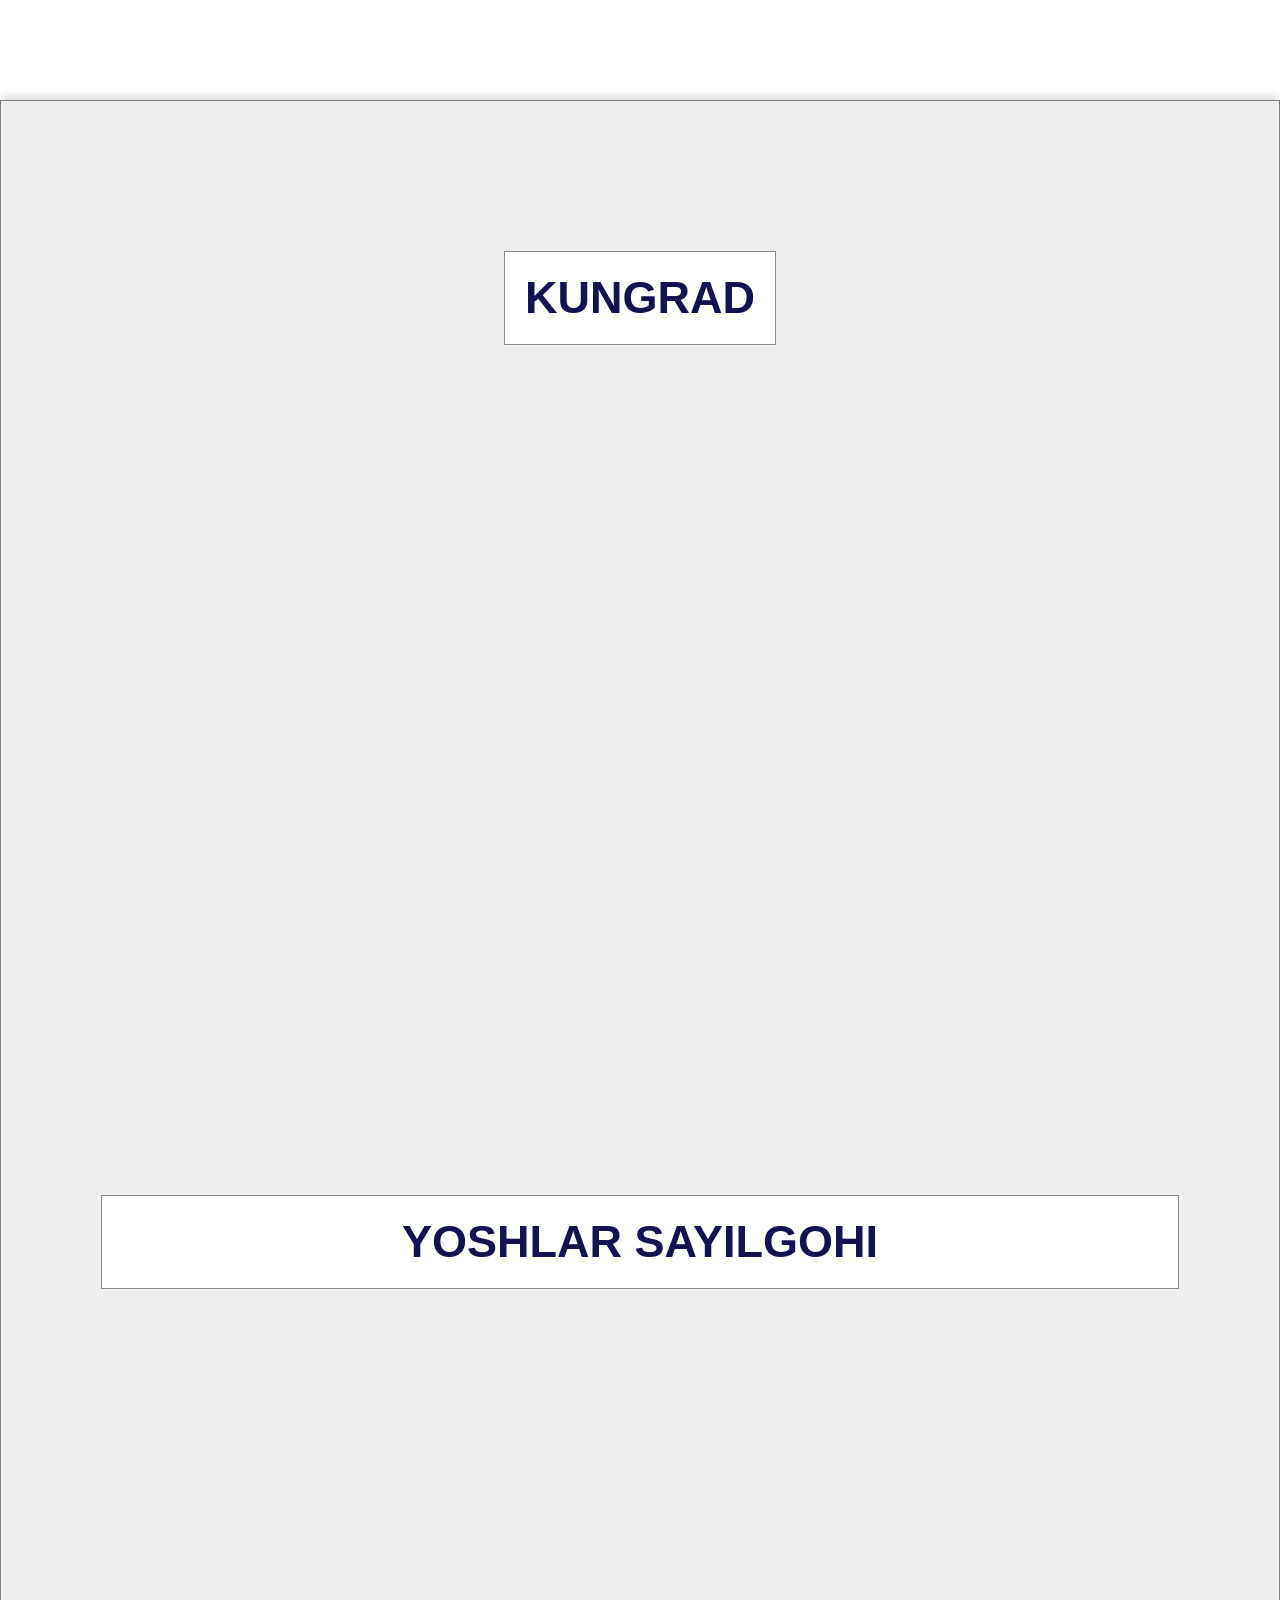
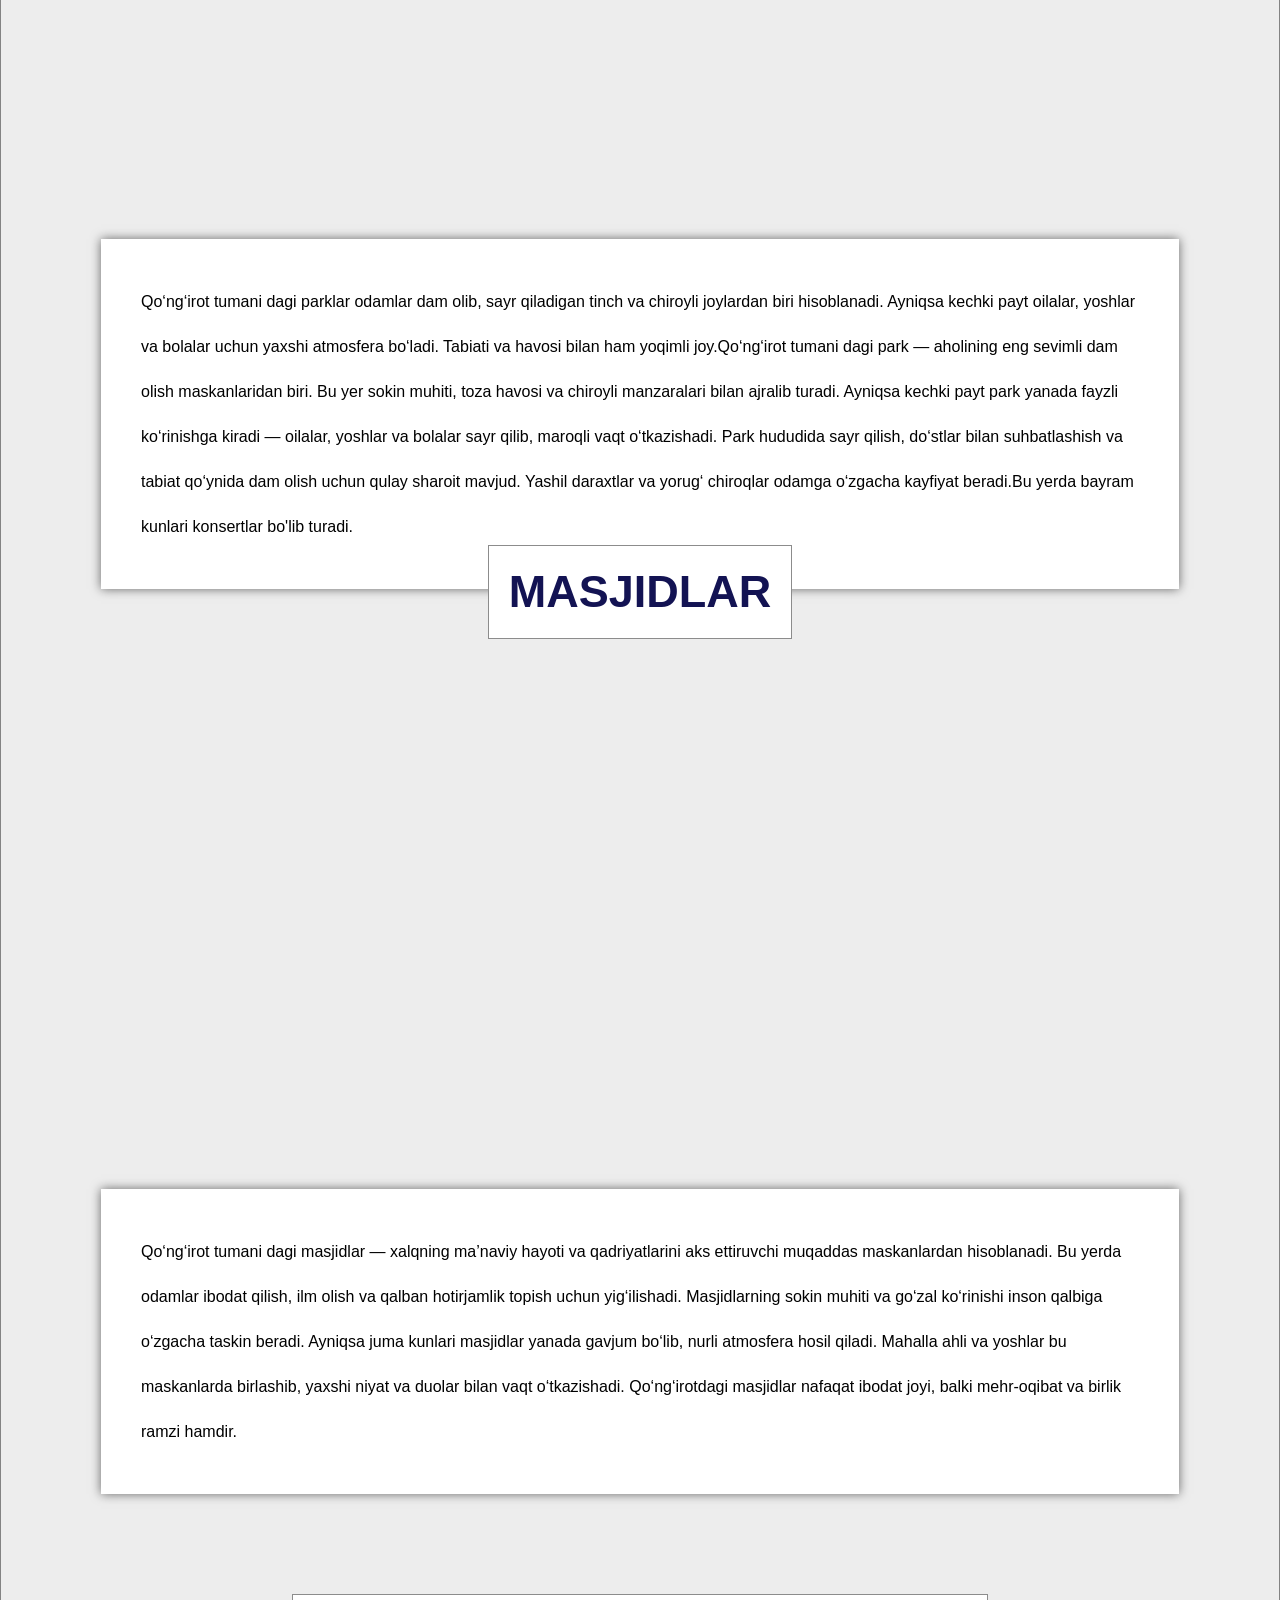
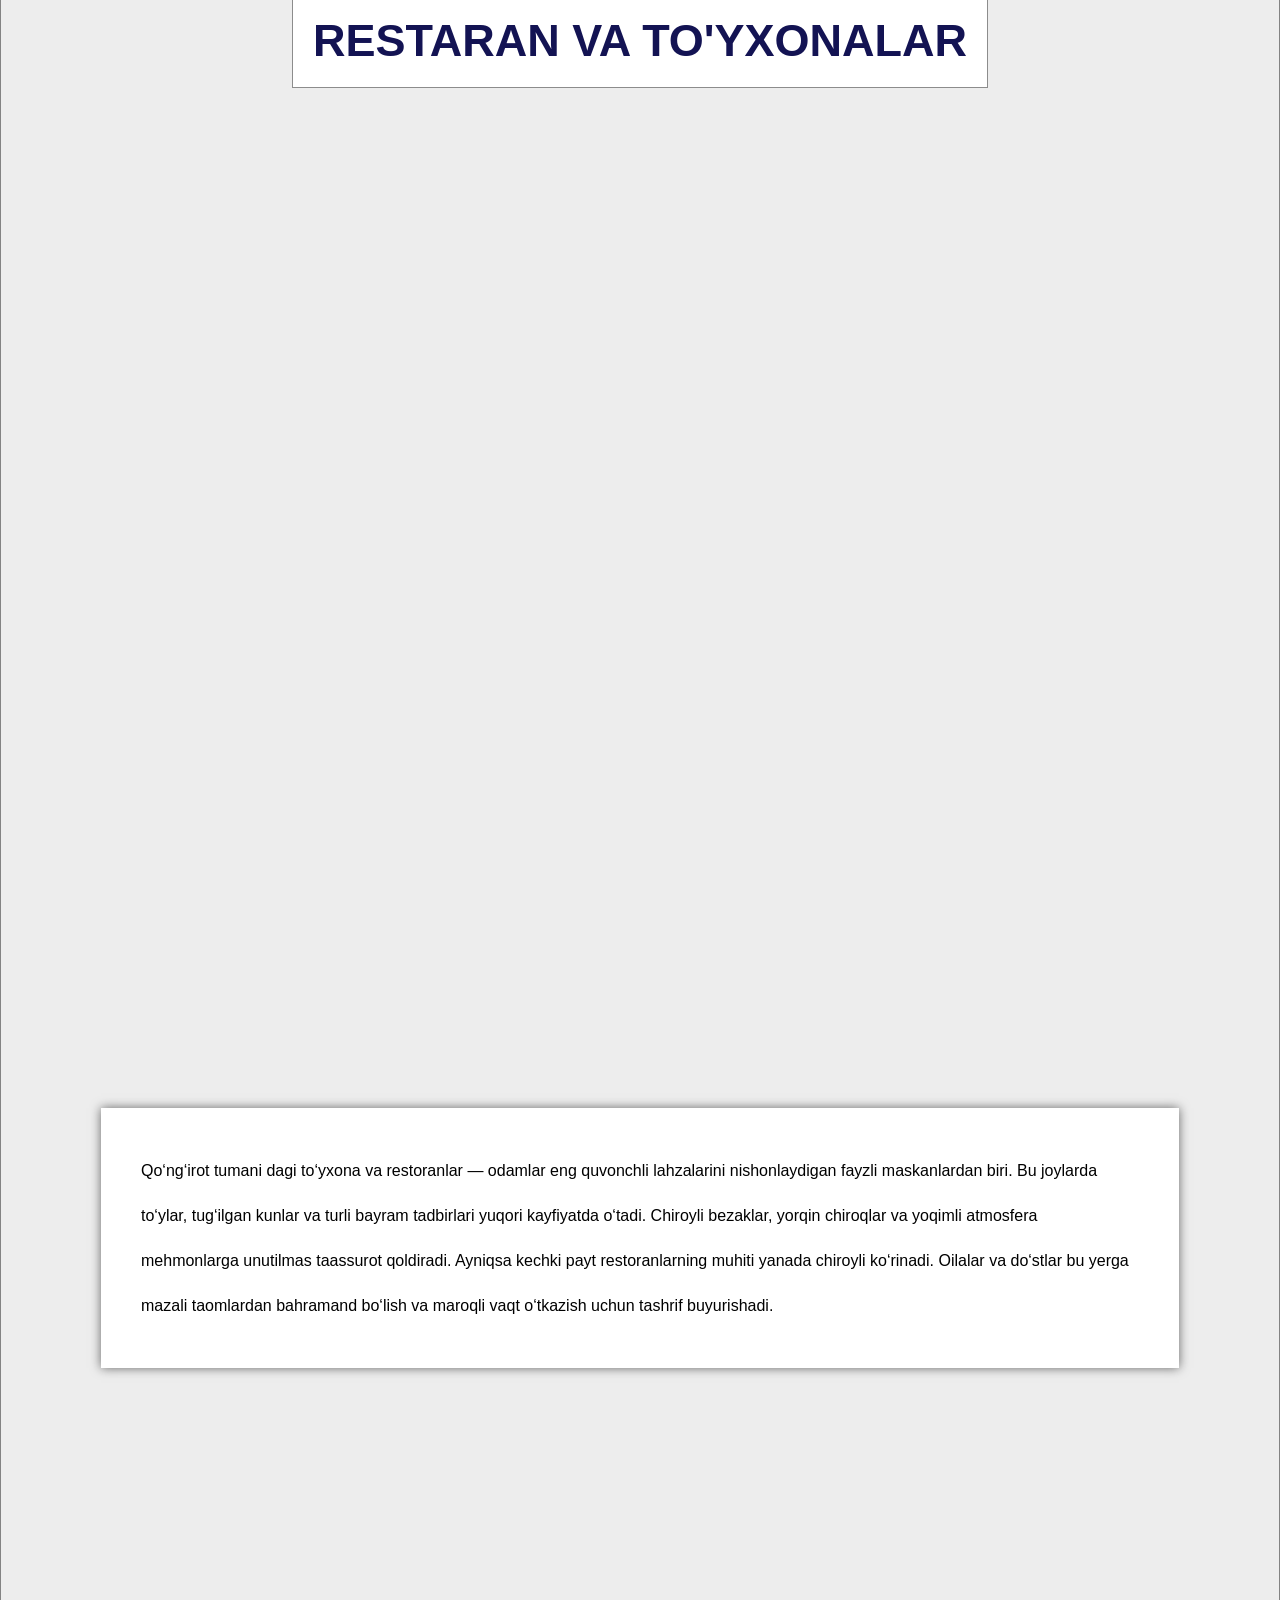
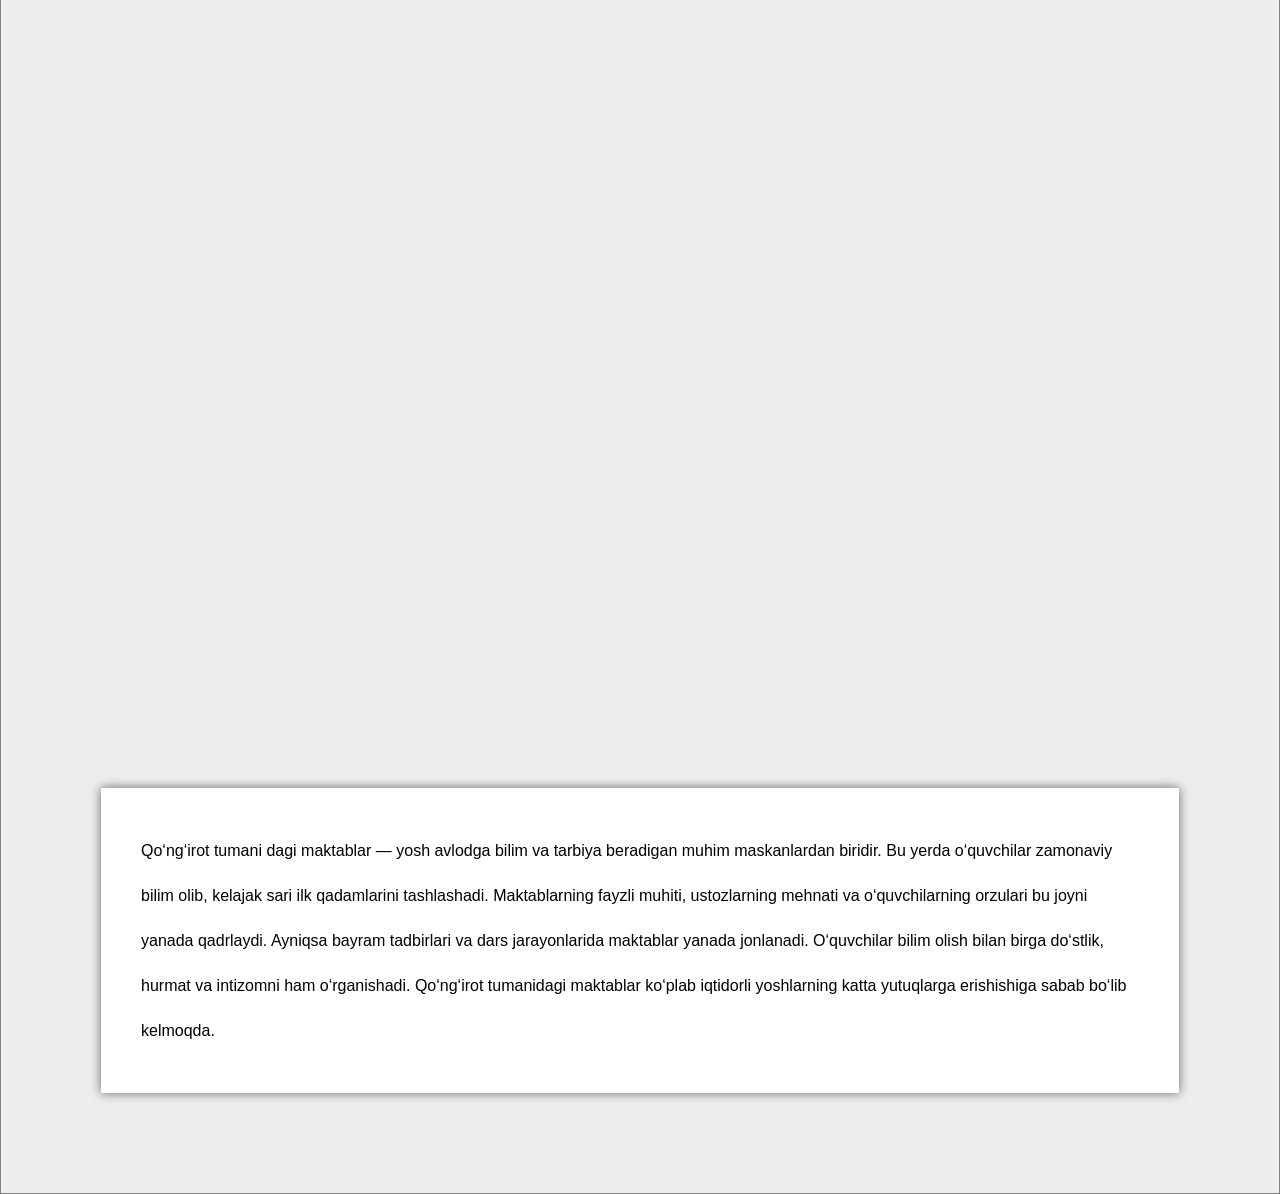
<file: j.html>
<!DOCTYPE html>
<html lang="en">

<head>
    <meta charset="UTF-8">
    <meta name="viewport" content="width=device-width, initial-scale=1.0">
    <title>Document</title>
    <link rel="stylesheet" href="./style.css">
</head>

<body>

    <div class="container1">
        <h1 class="hokimyat">KUNGRAD</h1>
        <div class="carta">
            <iframe
                src="https://www.google.com/maps/embed?pb=!1m18!1m12!1m3!1d29030.17836353484!2d58.84474691030643!3d43.059010751122415!2m3!1f0!2f0!3f0!3m2!1i1024!2i768!4f13.1!3m3!1m2!1s0x41c2b3c8581e96e3%3A0x5013ce702c222189!2z0JrRg9C90LPRgNCw0LQsINCg0LXRgdC_0YPQsdC70LjQutCwINCa0LDRgNCw0LrQsNC70L_QsNC60YHRgtCw0L0sINCj0LfQsdC10LrQuNGB0YLQsNC9!5e1!3m2!1sru!2s!4v1778761300108!5m2!1sru!2s"
                width="800" height="650" style="border:0;" allowfullscreen="" loading="lazy"
                referrerpolicy="no-referrer-when-downgrade"></iframe>
        </div>
        <div class="cars">
            <h1 class="hokimyat">YOSHLAR SAYILGOHI</h1>
            <div class="park">
                <iframe
                    src="https://www.google.com/maps/embed?pb=!1m18!1m12!1m3!1d1526.0446187557625!2d58.85277783788453!3d43.045593818772204!2m3!1f0!2f0!3f0!3m2!1i1024!2i768!4f13.1!3m3!1m2!1s0x41c2b5004bbd0e89%3A0xf37c96d1ad4cd1d3!2z0prQvtKj0YvRgNCw0YIg0YDQsNC50L7QvdGLINC20LDRgdC70LDRgCDQtNC10Lwg0LDQu9GL0Z4g0LHQsNKT0Ys!5e1!3m2!1sru!2s!4v1779279607871!5m2!1sru!2s"
                    width="600" height="450" style="border:0;" allowfullscreen="" loading="lazy"
                    referrerpolicy="no-referrer-when-downgrade"></iframe>
            </div>
            <div class="textt">Qo‘ng‘irot tumani dagi parklar odamlar dam olib, sayr qiladigan tinch va chiroyli
                joylardan biri hisoblanadi. Ayniqsa kechki payt oilalar, yoshlar va bolalar uchun yaxshi atmosfera
                bo‘ladi. Tabiati va havosi bilan ham yoqimli joy.Qo‘ng‘irot tumani dagi park — aholining eng sevimli
                dam olish maskanlaridan biri. Bu yer sokin muhiti, toza havosi va chiroyli manzaralari bilan ajralib
                turadi. Ayniqsa kechki payt park yanada fayzli ko‘rinishga kiradi — oilalar, yoshlar va bolalar sayr
                qilib, maroqli vaqt o‘tkazishadi.
                Park hududida sayr qilish, do‘stlar bilan suhbatlashish va tabiat qo‘ynida dam olish uchun qulay
                sharoit mavjud. Yashil daraxtlar va yorug‘ chiroqlar odamga o‘zgacha kayfiyat beradi.Bu yerda bayram
                kunlari konsertlar bo'lib turadi.</div>
        </div>
        <h1 class="hokimyat">MASJIDLAR</h1>
        <div class="car">
            <iframe
                src="https://www.google.com/maps/embed?pb=!1m18!1m12!1m3!1d1525.5376303943162!2d58.86674837457734!3d43.065969963659704!2m3!1f0!2f0!3f0!3m2!1i1024!2i768!4f13.1!3m3!1m2!1s0x41c2b3c9734a73bb%3A0x5edc86abdb88dc3a!2z0JzQtdGH0LXRgtGM!5e1!3m2!1sru!2s!4v1779279859610!5m2!1sru!2s"
                width="600" height="450" style="border:0;" allowfullscreen="" loading="lazy"
                referrerpolicy="no-referrer-when-downgrade"></iframe>
            <iframe
                src="https://www.google.com/maps/embed?pb=!1m18!1m12!1m3!1d3627.87674414505!2d58.907643698507144!3d43.07414076939342!2m3!1f0!2f0!3f0!3m2!1i1024!2i768!4f13.1!3m3!1m2!1s0x41c2b3767ac1a71b%3A0xeb1efc12941d0d5f!2z0JzQvtC70LvQsCDQmNGB0YXQsNKbINCw0YLRi9C90LTQsNKT0Ysg0JzQtdGI0LjRgg!5e1!3m2!1sru!2s!4v1779279980217!5m2!1sru!2s"
                width="600" height="450" style="border:0;" allowfullscreen="" loading="lazy"
                referrerpolicy="no-referrer-when-downgrade"></iframe>
        </div>
        <div class="textt">Qo‘ng‘irot tumani dagi masjidlar — xalqning ma’naviy hayoti va qadriyatlarini aks
            ettiruvchi muqaddas maskanlardan hisoblanadi. Bu yerda odamlar ibodat qilish, ilm olish va qalban
            hotirjamlik topish uchun yig‘ilishadi. Masjidlarning sokin muhiti va go‘zal ko‘rinishi inson qalbiga
            o‘zgacha taskin beradi.
            Ayniqsa juma kunlari masjidlar yanada gavjum bo‘lib, nurli atmosfera hosil qiladi. Mahalla ahli va
            yoshlar bu maskanlarda birlashib, yaxshi niyat va duolar bilan vaqt o‘tkazishadi. Qo‘ng‘irotdagi
            masjidlar nafaqat ibodat joyi, balki mehr-oqibat va birlik ramzi hamdir.
        </div>
        <h1 class="hokimyat">RESTARAN VA TO'YXONALAR</h1>
        <div class="kafe">
            <iframe
                src="https://www.google.com/maps/embed?pb=!1m18!1m12!1m3!1d1079.046559292594!2d58.8479477023889!3d43.047295790759364!2m3!1f0!2f0!3f0!3m2!1i1024!2i768!4f13.1!3m3!1m2!1s0x41c2b54301d542a9%3A0x8fa63b86bb9063c0!2sRESTORAN%20FAKEL!5e1!3m2!1sru!2s!4v1779367519064!5m2!1sru!2s"
                width="600" height="450" style="border:0;" allowfullscreen="" loading="lazy"
                referrerpolicy="no-referrer-when-downgrade"></iframe>
            <iframe
                src="https://www.google.com/maps/embed?pb=!1m18!1m12!1m3!1d29037.241973628974!2d58.83323070104318!3d43.04408941891333!2m3!1f0!2f0!3f0!3m2!1i1024!2i768!4f13.1!3m3!1m2!1s0x41c2b5a61d53ec3d%3A0xe57cdfb78cc440bd!2z0KLQvtC50YXQsNC90LAgIlNBUEZpUiI!5e1!3m2!1sru!2s!4v1779367997351!5m2!1sru!2s"
                width="600" height="450" style="border:0;" allowfullscreen="" loading="lazy"
                referrerpolicy="no-referrer-when-downgrade"></iframe>
            <iframe
                src="https://www.google.com/maps/embed?pb=!1m18!1m12!1m3!1d29045.287921455336!2d58.839668002678934!3d43.02708790336413!2m3!1f0!2f0!3f0!3m2!1i1024!2i768!4f13.1!3m3!1m2!1s0x41c2b5ac953d2c9b%3A0x90f5a11461827e20!2sShoh%20saroy%20restoran!5e1!3m2!1sru!2s!4v1779368039344!5m2!1sru!2s"
                width="600" height="450" style="border:0;" allowfullscreen="" loading="lazy"
                referrerpolicy="no-referrer-when-downgrade"></iframe>
            <iframe
                src="https://www.google.com/maps/embed?pb=!1m18!1m12!1m3!1d1079.134447385775!2d58.84934190536824!3d43.04229937929443!2m3!1f0!2f0!3f0!3m2!1i1024!2i768!4f13.1!3m3!1m2!1s0x41c2b5a40204787b%3A0xf70daf46059aebd3!2z0JHQtdGA0LXQutC10YIg0LrQsNGE0LU!5e1!3m2!1sru!2s!4v1779368308892!5m2!1sru!2s"
                width="600" height="450" style="border:0;" allowfullscreen="" loading="lazy"
                referrerpolicy="no-referrer-when-downgrade"></iframe>
            <iframe
                src="https://www.google.com/maps/embed?pb=!1m18!1m12!1m3!1d2158.9111447295472!2d58.852998235427506!3d43.02403955332689!2m3!1f0!2f0!3f0!3m2!1i1024!2i768!4f13.1!3m3!1m2!1s0x41c2b5da659a8f47%3A0x5d68b6236f43c18c!2sCARAVAN%20SARAY!5e1!3m2!1sru!2s!4v1779368458711!5m2!1sru!2s"
                width="600" height="450" style="border:0;" allowfullscreen="" loading="lazy"
                referrerpolicy="no-referrer-when-downgrade"></iframe>
            <iframe
                src="https://www.google.com/maps/embed?pb=!1m18!1m12!1m3!1d116154.1132108169!2d58.8432809!3d43.0413717!2m3!1f0!2f0!3f0!3m2!1i1024!2i768!4f13.1!3m3!1m2!1s0x41c2b5e05e9bdb7b%3A0x85c8155704ed9af5!2z0KDQtdGB0YLQvtGA0LDQvSAi0K_QutC60LDRgdCw0YDQsNC5Ig!5e1!3m2!1sru!2s!4v1779368642693!5m2!1sru!2s"
                width="600" height="450" style="border:0;" allowfullscreen="" loading="lazy"
                referrerpolicy="no-referrer-when-downgrade"></iframe>
        </div>
        <div class="textt">Qo‘ng‘irot tumani dagi to‘yxona va restoranlar — odamlar eng quvonchli lahzalarini
            nishonlaydigan fayzli maskanlardan biri. Bu joylarda to‘ylar, tug‘ilgan kunlar va turli bayram
            tadbirlari yuqori kayfiyatda o‘tadi. Chiroyli bezaklar, yorqin chiroqlar va yoqimli atmosfera
            mehmonlarga unutilmas taassurot qoldiradi.
            Ayniqsa kechki payt restoranlarning muhiti yanada chiroyli ko‘rinadi. Oilalar va do‘stlar bu yerga
            mazali taomlardan bahramand bo‘lish va maroqli vaqt o‘tkazish uchun tashrif buyurishadi.</div>
        <div class="school">
            <iframe
                src="https://www.google.com/maps/embed?pb=!1m18!1m12!1m3!1d3052.552614641708!2d58.86309753105509!3d43.03627954299306!2m3!1f0!2f0!3f0!3m2!1i1024!2i768!4f13.1!3m3!1m2!1s0x41c2b5000b06bb1f%3A0xd4b376621efd8648!2z0KHRgNC10LTQvdGP0Y8g0YjQutC-0LvQsCDihJYzNyAoNTAt0LbRi9C70LTRi9C6KQ!5e1!3m2!1sru!2s!4v1779538942082!5m2!1sru!2s"
                width="600" height="450" style="border:0;" allowfullscreen="" loading="lazy"
                referrerpolicy="no-referrer-when-downgrade"></iframe>
            <iframe
                src="https://www.google.com/maps/embed?pb=!1m18!1m12!1m3!1d5132.825997778758!2d58.842173120301794!3d43.047455751237635!2m3!1f0!2f0!3f0!3m2!1i1024!2i768!4f13.1!3m3!1m2!1s0x41c2b5e94ff0c433%3A0x4b3ecfb05b687bc2!2z0KjQutC-0LvQsCAzNQ!5e1!3m2!1sru!2s!4v1779539008036!5m2!1sru!2s"
                width="600" height="450" style="border:0;" allowfullscreen="" loading="lazy"
                referrerpolicy="no-referrer-when-downgrade"></iframe>
            <iframe
                src="https://www.google.com/maps/embed?pb=!1m18!1m12!1m3!1d5133.080639207632!2d58.84752741462445!3d43.04441255118663!2m3!1f0!2f0!3f0!3m2!1i1024!2i768!4f13.1!3m3!1m2!1s0x41c2b5dc119c0e35%3A0xd6ec328a10734b60!2z0KjQutC-0LvQsCA1Mw!5e1!3m2!1sru!2s!4v1779539047695!5m2!1sru!2s"
                width="600" height="450" style="border:0;" allowfullscreen="" loading="lazy"
                referrerpolicy="no-referrer-when-downgrade"></iframe>
            <iframe
                src="https://www.google.com/maps/embed?pb=!1m18!1m12!1m3!1d8630.344943020908!2d58.86364021246299!3d43.06170124719375!2m3!1f0!2f0!3f0!3m2!1i1024!2i768!4f13.1!3m3!1m2!1s0x41c2b37cf7f45bf1%3A0xf54f234db5056248!2z0KjQutC-0LvQsCA0OA!5e1!3m2!1sru!2s!4v1779539136267!5m2!1sru!2s"
                width="600" height="450" style="border:0;" allowfullscreen="" loading="lazy"
                referrerpolicy="no-referrer-when-downgrade"></iframe>
            <iframe
                src="https://www.google.com/maps/embed?pb=!1m18!1m12!1m3!1d2157.335709618086!2d58.894390402831604!3d43.0688196931109!2m3!1f0!2f0!3f0!3m2!1i1024!2i768!4f13.1!3m3!1m2!1s0x41c2b37e85965951%3A0xe49d9910e2c6e18b!2z0KHRgNC10LTQvdGP0Y8g0YjQutC-0LvQsCDihJYzNA!5e1!3m2!1sru!2s!4v1779539664119!5m2!1sru!2s"
                width="600" height="450" style="border:0;" allowfullscreen="" loading="lazy"
                referrerpolicy="no-referrer-when-downgrade"></iframe>
            <iframe
                src="https://www.google.com/maps/embed?pb=!1m18!1m12!1m3!1d808.5826802099372!2d58.87486290172997!3d43.031271478365326!2m3!1f0!2f0!3f0!3m2!1i1024!2i768!4f13.1!3m3!1m2!1s0x41c2b5deb463bfdb%3A0xe7385eb0e4326e31!2z0KjQutC-0LvQsCAzMw!5e1!3m2!1sru!2s!4v1779539742683!5m2!1sru!2s"
                width="600" height="450" style="border:0;" allowfullscreen="" loading="lazy"
                referrerpolicy="no-referrer-when-downgrade"></iframe>
        </div>
        <div class="textt">Qo‘ng‘irot tumani dagi maktablar — yosh avlodga bilim va tarbiya beradigan muhim maskanlardan
            biridir. Bu yerda o‘quvchilar zamonaviy bilim olib, kelajak sari ilk qadamlarini tashlashadi. Maktablarning
            fayzli muhiti, ustozlarning mehnati va o‘quvchilarning orzulari bu joyni yanada qadrlaydi.
            Ayniqsa bayram tadbirlari va dars jarayonlarida maktablar yanada jonlanadi. O‘quvchilar bilim olish bilan
            birga do‘stlik, hurmat va intizomni ham o‘rganishadi. Qo‘ng‘irot tumanidagi maktablar ko‘plab iqtidorli
            yoshlarning katta yutuqlarga erishishiga sabab bo‘lib kelmoqda.</div>
            
    </div>
    </div>
    </div>
    </div>
</body>

</html>
</file>
<file: style.css>
* {
    margin: 0;
    padding: 0;
    box-sizing: border-box;
}

.header {
    display: flex;
    position: fixed;
    width: 100%;
    box-shadow: 0 0 10px rgba(0, 0, 0, 0.568);
    background-color: rgb(255, 255, 255);
    font-family: Arial, Helvetica, sans-serif;
    overflow: auto;
}

.container {
    display: flex;
    flex-direction: column;
    width: 100%;
    padding: 20px;
    justify-content: center;
    align-items: center;
    font-family: Arial, Helvetica, sans-serif;
}

.logo {
    display: flex;
    gap: 120px;
    font-size: 9px;
    align-items: center;
    justify-content: center;
}

.nav {
    display: flex;
    width: 100%;
    height: 100vh;
}

a {
    color: rgb(0, 0, 0);
    text-decoration: none;
    align-items: center;
    display: flex;
    padding: 30px;
}

.menu {
    display: flex;
    width: 1500px;
    justify-content: center;
    align-items: center;
    background-color: rgba(255, 254, 254, 0.178);
    box-shadow: 0 0 10px rgba(0, 0, 0, 0.281);
    gap: 50px;
    border-radius: 15px;
    margin-top: 90px;
    font-size: 20px;
}

.pictur {
    margin-top: -160px;
}

.container1 {
    display: flex;
    background-color: rgba(169, 169, 169, 0.205);
    flex-direction: column;
    width: 100%;
    padding: 100px;
    margin-top: 100px;
    justify-content: center;
    align-items: center;
    font-family: Arial, Helvetica, sans-serif;
    gap: 50px;
    border: 1px solid rgba(0, 0, 0, 0.452);
    box-shadow: 0 0 10px rgba(0, 0, 0, 0.281);


}

.hokimyat {
    font-size: 45px;
    color: rgb(19, 19, 83);
    margin-top: 50px;
}

.title {
    color: rgb(19, 19, 83);
    font-size: 30px;
}

.malumot {
    display: flex;
    justify-content: center;
    align-items: center;
    font-size: 20px;
    gap: 50px;
    margin-bottom: 100px;
    line-height: 45px;
    background-color: rgb(255, 255, 255);
    padding: 40px;
    border: 1px solid rgba(0, 0, 0, 0.452);
    box-shadow: 0 0 10px rgba(0, 0, 0, 0.568);
}

.carta {
    display: flex;
    align-items: center;
    justify-content: center
}

.cards {
    display: flex;
    flex-direction: column;
    background-color: rgb(255, 255, 255);
    box-shadow: 0 0 10px rgba(0, 0, 0, 0.568);
    border-radius: 10px;
    gap: 80px;
    padding: 40px;
    margin-top: 40px;
}

.card img {
    width: 300px;
    height: 250px;
    border-radius: 50%;
    object-fit: cover;
}

.card {
    display: flex;
    background-color: rgba(169, 169, 169, 0.205);
    gap: 50px;
    align-items: center;
    border: 1px solid rgba(0, 0, 0, 0.452);
    box-shadow: 0 0 10px rgba(0, 0, 0, 0.568);
    padding: 30px;
}

.text {
    line-height: 35px;
}

.madhiya {
    display: flex;
    flex-direction: column;
    padding-left: 700px;
    padding-right: 700px;
    text-align: left;
    line-height: 50px;
    margin-top: 100px;
}

.btn {
    padding: 20px;
    box-shadow: 0 0 10px rgba(0, 0, 0, 0.568);
    border-radius: 10px;
    border: none;
}

h2 {
    display: none;
}

.btn:hover .madhiya {
    display: none;
}

.btn:hover {
    display: block;
    cursor: pointer;
}

.grid {
    background-color: rgb(255, 255, 255);
    box-shadow: 0 0 10px rgba(0, 0, 0, 0.568);
    display: flex;
    flex-direction: column;
    border: 1px solid rgba(0, 0, 0, 0.452);
    gap: 70px;
    padding: 40px;
    line-height: 50px;
}

.section {
    width: 100%;
    height: 100vh;
    margin-top: 50px;

}

.cars {
    width: 100%;
    height: 100vh;
    margin-top: 50px;
    display: flex;
    flex-direction: column;
    gap: 50px;
}

.park {
    display: flex;
    align-items: center;
    justify-content: center;
}
h1{
    background-color: rgb(255, 255, 255);
    display: flex;
    align-items: center;
    justify-content: center;
    border: 1px solid rgba(0, 0, 0, 0.452);
    padding: 20px;
}

.textt {
    display: flex;
    align-items: center;
    line-height: 45px;
    justify-content: center;
    align-items: center;
    font-family: Arial, Helvetica, sans-serif;
    background-color: rgb(255, 255, 255);
    box-shadow: 0 0 10px rgba(0, 0, 0, 0.568);
    gap: 70px;
    padding: 40px;
    width: 100%;
}

.car {
    display: flex;
    align-items: center;
    gap: 60px;
}
.kafe{
    display: grid;
    grid-template-columns: 1fr 1fr 1fr;
    gap: 20px;
}
.school{
    display: grid;
    grid-template-columns: 1fr 1fr 1fr;
    gap: 20px;
}
</file>
